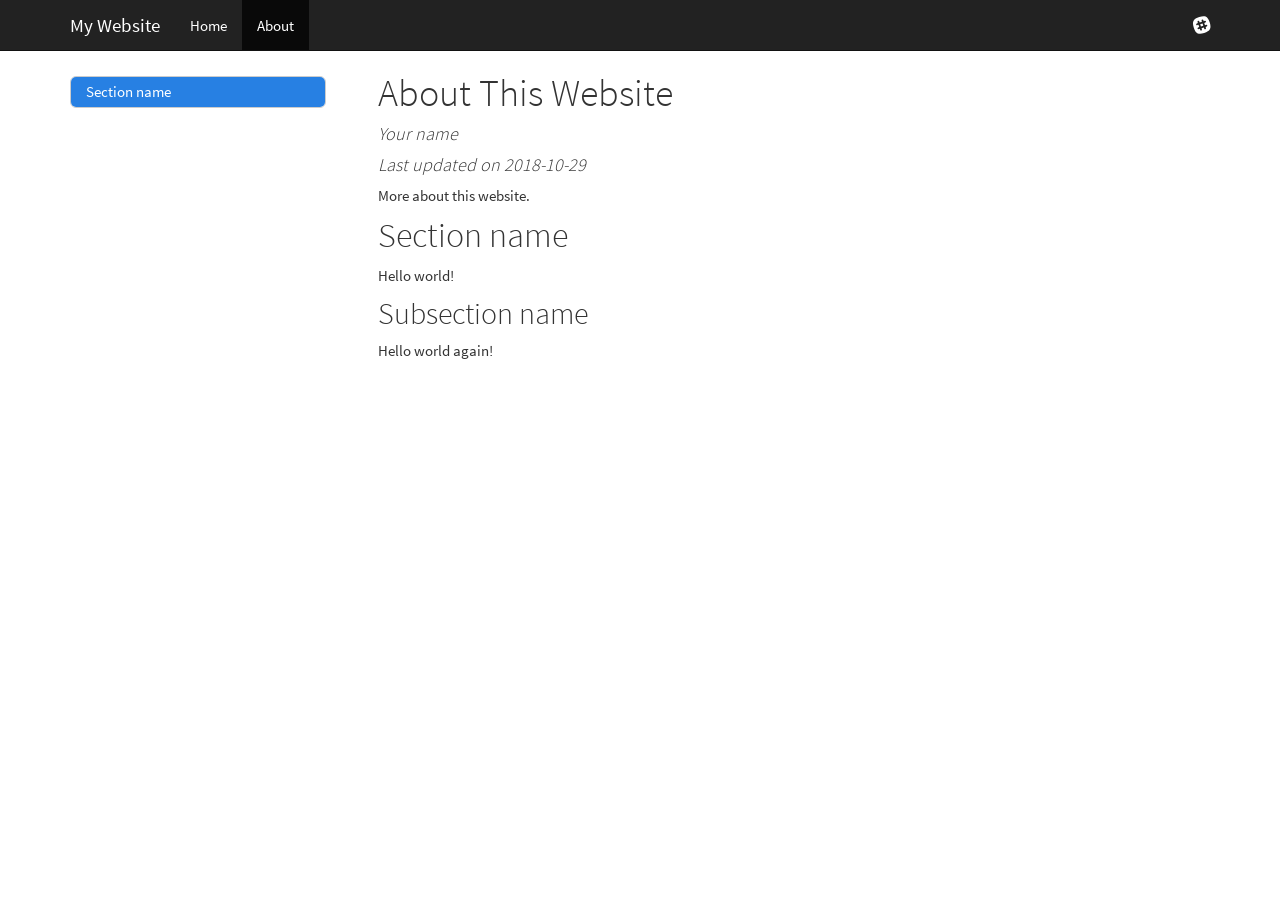
<file: docs/about.html>
<!DOCTYPE html>

<html xmlns="http://www.w3.org/1999/xhtml">

<head>

<meta charset="utf-8" />
<meta http-equiv="Content-Type" content="text/html; charset=utf-8" />
<meta name="generator" content="pandoc" />


<meta name="author" content="Your name" />


<title>About This Website</title>

<script src="site_libs/jquery-1.11.3/jquery.min.js"></script>
<meta name="viewport" content="width=device-width, initial-scale=1" />
<link href="site_libs/bootstrap-3.3.5/css/cosmo.min.css" rel="stylesheet" />
<script src="site_libs/bootstrap-3.3.5/js/bootstrap.min.js"></script>
<script src="site_libs/bootstrap-3.3.5/shim/html5shiv.min.js"></script>
<script src="site_libs/bootstrap-3.3.5/shim/respond.min.js"></script>
<script src="site_libs/jqueryui-1.11.4/jquery-ui.min.js"></script>
<link href="site_libs/tocify-1.9.1/jquery.tocify.css" rel="stylesheet" />
<script src="site_libs/tocify-1.9.1/jquery.tocify.js"></script>
<script src="site_libs/navigation-1.1/tabsets.js"></script>
<link href="site_libs/font-awesome-5.0.13/css/fa-svg-with-js.css" rel="stylesheet" />
<script src="site_libs/font-awesome-5.0.13/js/fontawesome-all.min.js"></script>
<script src="site_libs/font-awesome-5.0.13/js/fa-v4-shims.min.js"></script>




<style type="text/css">
h1 {
  font-size: 34px;
}
h1.title {
  font-size: 38px;
}
h2 {
  font-size: 30px;
}
h3 {
  font-size: 24px;
}
h4 {
  font-size: 18px;
}
h5 {
  font-size: 16px;
}
h6 {
  font-size: 12px;
}
.table th:not([align]) {
  text-align: left;
}
</style>


</head>

<body>

<style type = "text/css">
.main-container {
  max-width: 940px;
  margin-left: auto;
  margin-right: auto;
}
code {
  color: inherit;
  background-color: rgba(0, 0, 0, 0.04);
}
img {
  max-width:100%;
  height: auto;
}
.tabbed-pane {
  padding-top: 12px;
}
.html-widget {
  margin-bottom: 20px;
}
button.code-folding-btn:focus {
  outline: none;
}
</style>


<style type="text/css">
/* padding for bootstrap navbar */
body {
  padding-top: 51px;
  padding-bottom: 40px;
}
/* offset scroll position for anchor links (for fixed navbar)  */
.section h1 {
  padding-top: 56px;
  margin-top: -56px;
}

.section h2 {
  padding-top: 56px;
  margin-top: -56px;
}
.section h3 {
  padding-top: 56px;
  margin-top: -56px;
}
.section h4 {
  padding-top: 56px;
  margin-top: -56px;
}
.section h5 {
  padding-top: 56px;
  margin-top: -56px;
}
.section h6 {
  padding-top: 56px;
  margin-top: -56px;
}
</style>

<script>
// manage active state of menu based on current page
$(document).ready(function () {
  // active menu anchor
  href = window.location.pathname
  href = href.substr(href.lastIndexOf('/') + 1)
  if (href === "")
    href = "index.html";
  var menuAnchor = $('a[href="' + href + '"]');

  // mark it active
  menuAnchor.parent().addClass('active');

  // if it's got a parent navbar menu mark it active as well
  menuAnchor.closest('li.dropdown').addClass('active');
});
</script>


<div class="container-fluid main-container">

<!-- tabsets -->
<script>
$(document).ready(function () {
  window.buildTabsets("TOC");
});
</script>

<!-- code folding -->




<script>
$(document).ready(function ()  {

    // move toc-ignore selectors from section div to header
    $('div.section.toc-ignore')
        .removeClass('toc-ignore')
        .children('h1,h2,h3,h4,h5').addClass('toc-ignore');

    // establish options
    var options = {
      selectors: "h1,h2",
      theme: "bootstrap3",
      context: '.toc-content',
      hashGenerator: function (text) {
        return text.replace(/[.\\/?&!#<>]/g, '').replace(/\s/g, '_').toLowerCase();
      },
      ignoreSelector: ".toc-ignore",
      scrollTo: 0
    };
    options.showAndHide = true;
    options.smoothScroll = true;

    // tocify
    var toc = $("#TOC").tocify(options).data("toc-tocify");
});
</script>

<style type="text/css">

#TOC {
  margin: 25px 0px 20px 0px;
}
@media (max-width: 768px) {
#TOC {
  position: relative;
  width: 100%;
}
}


.toc-content {
  padding-left: 30px;
  padding-right: 40px;
}

div.main-container {
  max-width: 1200px;
}

div.tocify {
  width: 20%;
  max-width: 260px;
  max-height: 85%;
}

@media (min-width: 768px) and (max-width: 991px) {
  div.tocify {
    width: 25%;
  }
}

@media (max-width: 767px) {
  div.tocify {
    width: 100%;
    max-width: none;
  }
}

.tocify ul, .tocify li {
  line-height: 20px;
}

.tocify-subheader .tocify-item {
  font-size: 0.90em;
  padding-left: 25px;
  text-indent: 0;
}

.tocify .list-group-item {
  border-radius: 0px;
}


</style>

<!-- setup 3col/9col grid for toc_float and main content  -->
<div class="row-fluid">
<div class="col-xs-12 col-sm-4 col-md-3">
<div id="TOC" class="tocify">
</div>
</div>

<div class="toc-content col-xs-12 col-sm-8 col-md-9">




<div class="navbar navbar-default  navbar-fixed-top" role="navigation">
  <div class="container">
    <div class="navbar-header">
      <button type="button" class="navbar-toggle collapsed" data-toggle="collapse" data-target="#navbar">
        <span class="icon-bar"></span>
        <span class="icon-bar"></span>
        <span class="icon-bar"></span>
      </button>
      <a class="navbar-brand" href="index.html">My Website</a>
    </div>
    <div id="navbar" class="navbar-collapse collapse">
      <ul class="nav navbar-nav">
        <li>
  <a href="index.html">Home</a>
</li>
<li>
  <a href="about.html">About</a>
</li>
      </ul>
      <ul class="nav navbar-nav navbar-right">
        <li>
  <a href="https://2018-fall-sds-albert.slack.com/">
    <span class="fa fa-slack fa-lg"></span>
     
  </a>
</li>
      </ul>
    </div><!--/.nav-collapse -->
  </div><!--/.container -->
</div><!--/.navbar -->

<div class="fluid-row" id="header">



<h1 class="title toc-ignore">About This Website</h1>
<h4 class="author"><em>Your name</em></h4>
<h4 class="date"><em>Last updated on 2018-10-29</em></h4>

</div>


<p>More about this website.</p>
<div id="section-name" class="section level1">
<h1>Section name</h1>
<p>Hello world!</p>
<div id="subsection-name" class="section level2">
<h2>Subsection name</h2>
<p>Hello world again!</p>
</div>
</div>



</div>
</div>

</div>

<script>

// add bootstrap table styles to pandoc tables
function bootstrapStylePandocTables() {
  $('tr.header').parent('thead').parent('table').addClass('table table-condensed');
}
$(document).ready(function () {
  bootstrapStylePandocTables();
});


</script>

<!-- dynamically load mathjax for compatibility with self-contained -->
<script>
  (function () {
    var script = document.createElement("script");
    script.type = "text/javascript";
    script.src  = "https://mathjax.rstudio.com/latest/MathJax.js?config=TeX-AMS-MML_HTMLorMML";
    document.getElementsByTagName("head")[0].appendChild(script);
  })();
</script>

</body>
</html>
</file>
<file: docs/site_libs/bootstrap-3.3.5/css/cosmo.min.css>
@font-face {
  font-family: 'Source Sans Pro';
  font-style: normal;
  font-weight: 300;
  src: url(fonts/SourceSansProLight.ttf) format('truetype');
}
@font-face {
  font-family: 'Source Sans Pro';
  font-style: normal;
  font-weight: 400;
  src: url(fonts/SourceSansPro.ttf) format('truetype');
}
@font-face {
  font-family: 'Source Sans Pro';
  font-style: normal;
  font-weight: 700;
  src: url(fonts/SourceSansProBold.ttf) format('truetype');
}

/*!
 * bootswatch v3.3.6
 * Homepage: http://bootswatch.com
 * Copyright 2012-2015 Thomas Park
 * Licensed under MIT
 * Based on Bootstrap
*//*!
 * Bootstrap v3.3.6 (http://getbootstrap.com)
 * Copyright 2011-2015 Twitter, Inc.
 * Licensed under MIT (https://github.com/twbs/bootstrap/blob/master/LICENSE)
 *//*! normalize.css v3.0.3 | MIT License | github.com/necolas/normalize.css */html{font-family:sans-serif;-ms-text-size-adjust:100%;-webkit-text-size-adjust:100%}body{margin:0}article,aside,details,figcaption,figure,footer,header,hgroup,main,menu,nav,section,summary{display:block}audio,canvas,progress,video{display:inline-block;vertical-align:baseline}audio:not([controls]){display:none;height:0}[hidden],template{display:none}a{background-color:transparent}a:active,a:hover{outline:0}abbr[title]{border-bottom:1px dotted}b,strong{font-weight:bold}dfn{font-style:italic}h1{font-size:2em;margin:0.67em 0}mark{background:#ff0;color:#000}small{font-size:80%}sub,sup{font-size:75%;line-height:0;position:relative;vertical-align:baseline}sup{top:-0.5em}sub{bottom:-0.25em}img{border:0}svg:not(:root){overflow:hidden}figure{margin:1em 40px}hr{-webkit-box-sizing:content-box;-moz-box-sizing:content-box;box-sizing:content-box;height:0}pre{overflow:auto}code,kbd,pre,samp{font-family:monospace, monospace;font-size:1em}button,input,optgroup,select,textarea{color:inherit;font:inherit;margin:0}button{overflow:visible}button,select{text-transform:none}button,html input[type="button"],input[type="reset"],input[type="submit"]{-webkit-appearance:button;cursor:pointer}button[disabled],html input[disabled]{cursor:default}button::-moz-focus-inner,input::-moz-focus-inner{border:0;padding:0}input{line-height:normal}input[type="checkbox"],input[type="radio"]{-webkit-box-sizing:border-box;-moz-box-sizing:border-box;box-sizing:border-box;padding:0}input[type="number"]::-webkit-inner-spin-button,input[type="number"]::-webkit-outer-spin-button{height:auto}input[type="search"]{-webkit-appearance:textfield;-webkit-box-sizing:content-box;-moz-box-sizing:content-box;box-sizing:content-box}input[type="search"]::-webkit-search-cancel-button,input[type="search"]::-webkit-search-decoration{-webkit-appearance:none}fieldset{border:1px solid #c0c0c0;margin:0 2px;padding:0.35em 0.625em 0.75em}legend{border:0;padding:0}textarea{overflow:auto}optgroup{font-weight:bold}table{border-collapse:collapse;border-spacing:0}td,th{padding:0}/*! Source: https://github.com/h5bp/html5-boilerplate/blob/master/src/css/main.css */@media print{*,*:before,*:after{background:transparent !important;color:#000 !important;-webkit-box-shadow:none !important;box-shadow:none !important;text-shadow:none !important}a,a:visited{text-decoration:underline}a[href]:after{content:" (" attr(href) ")"}abbr[title]:after{content:" (" attr(title) ")"}a[href^="#"]:after,a[href^="javascript:"]:after{content:""}pre,blockquote{border:1px solid #999;page-break-inside:avoid}thead{display:table-header-group}tr,img{page-break-inside:avoid}img{max-width:100% !important}p,h2,h3{orphans:3;widows:3}h2,h3{page-break-after:avoid}.navbar{display:none}.btn>.caret,.dropup>.btn>.caret{border-top-color:#000 !important}.label{border:1px solid #000}.table{border-collapse:collapse !important}.table td,.table th{background-color:#fff !important}.table-bordered th,.table-bordered td{border:1px solid #ddd !important}}@font-face{font-family:'Glyphicons Halflings';src:url('../fonts/glyphicons-halflings-regular.eot');src:url('../fonts/glyphicons-halflings-regular.eot?#iefix') format('embedded-opentype'),url('../fonts/glyphicons-halflings-regular.woff') format('woff'),url('../fonts/glyphicons-halflings-regular.ttf') format('truetype'),url('../fonts/glyphicons-halflings-regular.svg#glyphicons_halflingsregular') format('svg')}.glyphicon{position:relative;top:1px;display:inline-block;font-family:'Glyphicons Halflings';font-style:normal;font-weight:normal;line-height:1;-webkit-font-smoothing:antialiased;-moz-osx-font-smoothing:grayscale}.glyphicon-asterisk:before{content:"\002a"}.glyphicon-plus:before{content:"\002b"}.glyphicon-euro:before,.glyphicon-eur:before{content:"\20ac"}.glyphicon-minus:before{content:"\2212"}.glyphicon-cloud:before{content:"\2601"}.glyphicon-envelope:before{content:"\2709"}.glyphicon-pencil:before{content:"\270f"}.glyphicon-glass:before{content:"\e001"}.glyphicon-music:before{content:"\e002"}.glyphicon-search:before{content:"\e003"}.glyphicon-heart:before{content:"\e005"}.glyphicon-star:before{content:"\e006"}.glyphicon-star-empty:before{content:"\e007"}.glyphicon-user:before{content:"\e008"}.glyphicon-film:before{content:"\e009"}.glyphicon-th-large:before{content:"\e010"}.glyphicon-th:before{content:"\e011"}.glyphicon-th-list:before{content:"\e012"}.glyphicon-ok:before{content:"\e013"}.glyphicon-remove:before{content:"\e014"}.glyphicon-zoom-in:before{content:"\e015"}.glyphicon-zoom-out:before{content:"\e016"}.glyphicon-off:before{content:"\e017"}.glyphicon-signal:before{content:"\e018"}.glyphicon-cog:before{content:"\e019"}.glyphicon-trash:before{content:"\e020"}.glyphicon-home:before{content:"\e021"}.glyphicon-file:before{content:"\e022"}.glyphicon-time:before{content:"\e023"}.glyphicon-road:before{content:"\e024"}.glyphicon-download-alt:before{content:"\e025"}.glyphicon-download:before{content:"\e026"}.glyphicon-upload:before{content:"\e027"}.glyphicon-inbox:before{content:"\e028"}.glyphicon-play-circle:before{content:"\e029"}.glyphicon-repeat:before{content:"\e030"}.glyphicon-refresh:before{content:"\e031"}.glyphicon-list-alt:before{content:"\e032"}.glyphicon-lock:before{content:"\e033"}.glyphicon-flag:before{content:"\e034"}.glyphicon-headphones:before{content:"\e035"}.glyphicon-volume-off:before{content:"\e036"}.glyphicon-volume-down:before{content:"\e037"}.glyphicon-volume-up:before{content:"\e038"}.glyphicon-qrcode:before{content:"\e039"}.glyphicon-barcode:before{content:"\e040"}.glyphicon-tag:before{content:"\e041"}.glyphicon-tags:before{content:"\e042"}.glyphicon-book:before{content:"\e043"}.glyphicon-bookmark:before{content:"\e044"}.glyphicon-print:before{content:"\e045"}.glyphicon-camera:before{content:"\e046"}.glyphicon-font:before{content:"\e047"}.glyphicon-bold:before{content:"\e048"}.glyphicon-italic:before{content:"\e049"}.glyphicon-text-height:before{content:"\e050"}.glyphicon-text-width:before{content:"\e051"}.glyphicon-align-left:before{content:"\e052"}.glyphicon-align-center:before{content:"\e053"}.glyphicon-align-right:before{content:"\e054"}.glyphicon-align-justify:before{content:"\e055"}.glyphicon-list:before{content:"\e056"}.glyphicon-indent-left:before{content:"\e057"}.glyphicon-indent-right:before{content:"\e058"}.glyphicon-facetime-video:before{content:"\e059"}.glyphicon-picture:before{content:"\e060"}.glyphicon-map-marker:before{content:"\e062"}.glyphicon-adjust:before{content:"\e063"}.glyphicon-tint:before{content:"\e064"}.glyphicon-edit:before{content:"\e065"}.glyphicon-share:before{content:"\e066"}.glyphicon-check:before{content:"\e067"}.glyphicon-move:before{content:"\e068"}.glyphicon-step-backward:before{content:"\e069"}.glyphicon-fast-backward:before{content:"\e070"}.glyphicon-backward:before{content:"\e071"}.glyphicon-play:before{content:"\e072"}.glyphicon-pause:before{content:"\e073"}.glyphicon-stop:before{content:"\e074"}.glyphicon-forward:before{content:"\e075"}.glyphicon-fast-forward:before{content:"\e076"}.glyphicon-step-forward:before{content:"\e077"}.glyphicon-eject:before{content:"\e078"}.glyphicon-chevron-left:before{content:"\e079"}.glyphicon-chevron-right:before{content:"\e080"}.glyphicon-plus-sign:before{content:"\e081"}.glyphicon-minus-sign:before{content:"\e082"}.glyphicon-remove-sign:before{content:"\e083"}.glyphicon-ok-sign:before{content:"\e084"}.glyphicon-question-sign:before{content:"\e085"}.glyphicon-info-sign:before{content:"\e086"}.glyphicon-screenshot:before{content:"\e087"}.glyphicon-remove-circle:before{content:"\e088"}.glyphicon-ok-circle:before{content:"\e089"}.glyphicon-ban-circle:before{content:"\e090"}.glyphicon-arrow-left:before{content:"\e091"}.glyphicon-arrow-right:before{content:"\e092"}.glyphicon-arrow-up:before{content:"\e093"}.glyphicon-arrow-down:before{content:"\e094"}.glyphicon-share-alt:before{content:"\e095"}.glyphicon-resize-full:before{content:"\e096"}.glyphicon-resize-small:before{content:"\e097"}.glyphicon-exclamation-sign:before{content:"\e101"}.glyphicon-gift:before{content:"\e102"}.glyphicon-leaf:before{content:"\e103"}.glyphicon-fire:before{content:"\e104"}.glyphicon-eye-open:before{content:"\e105"}.glyphicon-eye-close:before{content:"\e106"}.glyphicon-warning-sign:before{content:"\e107"}.glyphicon-plane:before{content:"\e108"}.glyphicon-calendar:before{content:"\e109"}.glyphicon-random:before{content:"\e110"}.glyphicon-comment:before{content:"\e111"}.glyphicon-magnet:before{content:"\e112"}.glyphicon-chevron-up:before{content:"\e113"}.glyphicon-chevron-down:before{content:"\e114"}.glyphicon-retweet:before{content:"\e115"}.glyphicon-shopping-cart:before{content:"\e116"}.glyphicon-folder-close:before{content:"\e117"}.glyphicon-folder-open:before{content:"\e118"}.glyphicon-resize-vertical:before{content:"\e119"}.glyphicon-resize-horizontal:before{content:"\e120"}.glyphicon-hdd:before{content:"\e121"}.glyphicon-bullhorn:before{content:"\e122"}.glyphicon-bell:before{content:"\e123"}.glyphicon-certificate:before{content:"\e124"}.glyphicon-thumbs-up:before{content:"\e125"}.glyphicon-thumbs-down:before{content:"\e126"}.glyphicon-hand-right:before{content:"\e127"}.glyphicon-hand-left:before{content:"\e128"}.glyphicon-hand-up:before{content:"\e129"}.glyphicon-hand-down:before{content:"\e130"}.glyphicon-circle-arrow-right:before{content:"\e131"}.glyphicon-circle-arrow-left:before{content:"\e132"}.glyphicon-circle-arrow-up:before{content:"\e133"}.glyphicon-circle-arrow-down:before{content:"\e134"}.glyphicon-globe:before{content:"\e135"}.glyphicon-wrench:before{content:"\e136"}.glyphicon-tasks:before{content:"\e137"}.glyphicon-filter:before{content:"\e138"}.glyphicon-briefcase:before{content:"\e139"}.glyphicon-fullscreen:before{content:"\e140"}.glyphicon-dashboard:before{content:"\e141"}.glyphicon-paperclip:before{content:"\e142"}.glyphicon-heart-empty:before{content:"\e143"}.glyphicon-link:before{content:"\e144"}.glyphicon-phone:before{content:"\e145"}.glyphicon-pushpin:before{content:"\e146"}.glyphicon-usd:before{content:"\e148"}.glyphicon-gbp:before{content:"\e149"}.glyphicon-sort:before{content:"\e150"}.glyphicon-sort-by-alphabet:before{content:"\e151"}.glyphicon-sort-by-alphabet-alt:before{content:"\e152"}.glyphicon-sort-by-order:before{content:"\e153"}.glyphicon-sort-by-order-alt:before{content:"\e154"}.glyphicon-sort-by-attributes:before{content:"\e155"}.glyphicon-sort-by-attributes-alt:before{content:"\e156"}.glyphicon-unchecked:before{content:"\e157"}.glyphicon-expand:before{content:"\e158"}.glyphicon-collapse-down:before{content:"\e159"}.glyphicon-collapse-up:before{content:"\e160"}.glyphicon-log-in:before{content:"\e161"}.glyphicon-flash:before{content:"\e162"}.glyphicon-log-out:before{content:"\e163"}.glyphicon-new-window:before{content:"\e164"}.glyphicon-record:before{content:"\e165"}.glyphicon-save:before{content:"\e166"}.glyphicon-open:before{content:"\e167"}.glyphicon-saved:before{content:"\e168"}.glyphicon-import:before{content:"\e169"}.glyphicon-export:before{content:"\e170"}.glyphicon-send:before{content:"\e171"}.glyphicon-floppy-disk:before{content:"\e172"}.glyphicon-floppy-saved:before{content:"\e173"}.glyphicon-floppy-remove:before{content:"\e174"}.glyphicon-floppy-save:before{content:"\e175"}.glyphicon-floppy-open:before{content:"\e176"}.glyphicon-credit-card:before{content:"\e177"}.glyphicon-transfer:before{content:"\e178"}.glyphicon-cutlery:before{content:"\e179"}.glyphicon-header:before{content:"\e180"}.glyphicon-compressed:before{content:"\e181"}.glyphicon-earphone:before{content:"\e182"}.glyphicon-phone-alt:before{content:"\e183"}.glyphicon-tower:before{content:"\e184"}.glyphicon-stats:before{content:"\e185"}.glyphicon-sd-video:before{content:"\e186"}.glyphicon-hd-video:before{content:"\e187"}.glyphicon-subtitles:before{content:"\e188"}.glyphicon-sound-stereo:before{content:"\e189"}.glyphicon-sound-dolby:before{content:"\e190"}.glyphicon-sound-5-1:before{content:"\e191"}.glyphicon-sound-6-1:before{content:"\e192"}.glyphicon-sound-7-1:before{content:"\e193"}.glyphicon-copyright-mark:before{content:"\e194"}.glyphicon-registration-mark:before{content:"\e195"}.glyphicon-cloud-download:before{content:"\e197"}.glyphicon-cloud-upload:before{content:"\e198"}.glyphicon-tree-conifer:before{content:"\e199"}.glyphicon-tree-deciduous:before{content:"\e200"}.glyphicon-cd:before{content:"\e201"}.glyphicon-save-file:before{content:"\e202"}.glyphicon-open-file:before{content:"\e203"}.glyphicon-level-up:before{content:"\e204"}.glyphicon-copy:before{content:"\e205"}.glyphicon-paste:before{content:"\e206"}.glyphicon-alert:before{content:"\e209"}.glyphicon-equalizer:before{content:"\e210"}.glyphicon-king:before{content:"\e211"}.glyphicon-queen:before{content:"\e212"}.glyphicon-pawn:before{content:"\e213"}.glyphicon-bishop:before{content:"\e214"}.glyphicon-knight:before{content:"\e215"}.glyphicon-baby-formula:before{content:"\e216"}.glyphicon-tent:before{content:"\26fa"}.glyphicon-blackboard:before{content:"\e218"}.glyphicon-bed:before{content:"\e219"}.glyphicon-apple:before{content:"\f8ff"}.glyphicon-erase:before{content:"\e221"}.glyphicon-hourglass:before{content:"\231b"}.glyphicon-lamp:before{content:"\e223"}.glyphicon-duplicate:before{content:"\e224"}.glyphicon-piggy-bank:before{content:"\e225"}.glyphicon-scissors:before{content:"\e226"}.glyphicon-bitcoin:before{content:"\e227"}.glyphicon-btc:before{content:"\e227"}.glyphicon-xbt:before{content:"\e227"}.glyphicon-yen:before{content:"\00a5"}.glyphicon-jpy:before{content:"\00a5"}.glyphicon-ruble:before{content:"\20bd"}.glyphicon-rub:before{content:"\20bd"}.glyphicon-scale:before{content:"\e230"}.glyphicon-ice-lolly:before{content:"\e231"}.glyphicon-ice-lolly-tasted:before{content:"\e232"}.glyphicon-education:before{content:"\e233"}.glyphicon-option-horizontal:before{content:"\e234"}.glyphicon-option-vertical:before{content:"\e235"}.glyphicon-menu-hamburger:before{content:"\e236"}.glyphicon-modal-window:before{content:"\e237"}.glyphicon-oil:before{content:"\e238"}.glyphicon-grain:before{content:"\e239"}.glyphicon-sunglasses:before{content:"\e240"}.glyphicon-text-size:before{content:"\e241"}.glyphicon-text-color:before{content:"\e242"}.glyphicon-text-background:before{content:"\e243"}.glyphicon-object-align-top:before{content:"\e244"}.glyphicon-object-align-bottom:before{content:"\e245"}.glyphicon-object-align-horizontal:before{content:"\e246"}.glyphicon-object-align-left:before{content:"\e247"}.glyphicon-object-align-vertical:before{content:"\e248"}.glyphicon-object-align-right:before{content:"\e249"}.glyphicon-triangle-right:before{content:"\e250"}.glyphicon-triangle-left:before{content:"\e251"}.glyphicon-triangle-bottom:before{content:"\e252"}.glyphicon-triangle-top:before{content:"\e253"}.glyphicon-console:before{content:"\e254"}.glyphicon-superscript:before{content:"\e255"}.glyphicon-subscript:before{content:"\e256"}.glyphicon-menu-left:before{content:"\e257"}.glyphicon-menu-right:before{content:"\e258"}.glyphicon-menu-down:before{content:"\e259"}.glyphicon-menu-up:before{content:"\e260"}*{-webkit-box-sizing:border-box;-moz-box-sizing:border-box;box-sizing:border-box}*:before,*:after{-webkit-box-sizing:border-box;-moz-box-sizing:border-box;box-sizing:border-box}html{font-size:10px;-webkit-tap-highlight-color:rgba(0,0,0,0)}body{font-family:"Source Sans Pro",Calibri,Candara,Arial,sans-serif;font-size:15px;line-height:1.42857143;color:#333333;background-color:#ffffff}input,button,select,textarea{font-family:inherit;font-size:inherit;line-height:inherit}a{color:#2780e3;text-decoration:none}a:hover,a:focus{color:#165ba8;text-decoration:underline}a:focus{outline:thin dotted;outline:5px auto -webkit-focus-ring-color;outline-offset:-2px}figure{margin:0}img{vertical-align:middle}.img-responsive,.thumbnail>img,.thumbnail a>img,.carousel-inner>.item>img,.carousel-inner>.item>a>img{display:block;max-width:100%;height:auto}.img-rounded{border-radius:0}.img-thumbnail{padding:4px;line-height:1.42857143;background-color:#ffffff;border:1px solid #dddddd;border-radius:0;-webkit-transition:all .2s ease-in-out;-o-transition:all .2s ease-in-out;transition:all .2s ease-in-out;display:inline-block;max-width:100%;height:auto}.img-circle{border-radius:50%}hr{margin-top:21px;margin-bottom:21px;border:0;border-top:1px solid #e6e6e6}.sr-only{position:absolute;width:1px;height:1px;margin:-1px;padding:0;overflow:hidden;clip:rect(0, 0, 0, 0);border:0}.sr-only-focusable:active,.sr-only-focusable:focus{position:static;width:auto;height:auto;margin:0;overflow:visible;clip:auto}[role="button"]{cursor:pointer}h1,h2,h3,h4,h5,h6,.h1,.h2,.h3,.h4,.h5,.h6{font-family:"Source Sans Pro",Calibri,Candara,Arial,sans-serif;font-weight:300;line-height:1.1;color:inherit}h1 small,h2 small,h3 small,h4 small,h5 small,h6 small,.h1 small,.h2 small,.h3 small,.h4 small,.h5 small,.h6 small,h1 .small,h2 .small,h3 .small,h4 .small,h5 .small,h6 .small,.h1 .small,.h2 .small,.h3 .small,.h4 .small,.h5 .small,.h6 .small{font-weight:normal;line-height:1;color:#999999}h1,.h1,h2,.h2,h3,.h3{margin-top:21px;margin-bottom:10.5px}h1 small,.h1 small,h2 small,.h2 small,h3 small,.h3 small,h1 .small,.h1 .small,h2 .small,.h2 .small,h3 .small,.h3 .small{font-size:65%}h4,.h4,h5,.h5,h6,.h6{margin-top:10.5px;margin-bottom:10.5px}h4 small,.h4 small,h5 small,.h5 small,h6 small,.h6 small,h4 .small,.h4 .small,h5 .small,.h5 .small,h6 .small,.h6 .small{font-size:75%}h1,.h1{font-size:39px}h2,.h2{font-size:32px}h3,.h3{font-size:26px}h4,.h4{font-size:19px}h5,.h5{font-size:15px}h6,.h6{font-size:13px}p{margin:0 0 10.5px}.lead{margin-bottom:21px;font-size:17px;font-weight:300;line-height:1.4}@media (min-width:768px){.lead{font-size:22.5px}}small,.small{font-size:86%}mark,.mark{background-color:#ff7518;padding:.2em}.text-left{text-align:left}.text-right{text-align:right}.text-center{text-align:center}.text-justify{text-align:justify}.text-nowrap{white-space:nowrap}.text-lowercase{text-transform:lowercase}.text-uppercase{text-transform:uppercase}.text-capitalize{text-transform:capitalize}.text-muted{color:#999999}.text-primary{color:#2780e3}a.text-primary:hover,a.text-primary:focus{color:#1967be}.text-success{color:#ffffff}a.text-success:hover,a.text-success:focus{color:#e6e6e6}.text-info{color:#ffffff}a.text-info:hover,a.text-info:focus{color:#e6e6e6}.text-warning{color:#ffffff}a.text-warning:hover,a.text-warning:focus{color:#e6e6e6}.text-danger{color:#ffffff}a.text-danger:hover,a.text-danger:focus{color:#e6e6e6}.bg-primary{color:#fff;background-color:#2780e3}a.bg-primary:hover,a.bg-primary:focus{background-color:#1967be}.bg-success{background-color:#3fb618}a.bg-success:hover,a.bg-success:focus{background-color:#2f8912}.bg-info{background-color:#9954bb}a.bg-info:hover,a.bg-info:focus{background-color:#7e3f9d}.bg-warning{background-color:#ff7518}a.bg-warning:hover,a.bg-warning:focus{background-color:#e45c00}.bg-danger{background-color:#ff0039}a.bg-danger:hover,a.bg-danger:focus{background-color:#cc002e}.page-header{padding-bottom:9.5px;margin:42px 0 21px;border-bottom:1px solid #e6e6e6}ul,ol{margin-top:0;margin-bottom:10.5px}ul ul,ol ul,ul ol,ol ol{margin-bottom:0}.list-unstyled{padding-left:0;list-style:none}.list-inline{padding-left:0;list-style:none;margin-left:-5px}.list-inline>li{display:inline-block;padding-left:5px;padding-right:5px}dl{margin-top:0;margin-bottom:21px}dt,dd{line-height:1.42857143}dt{font-weight:bold}dd{margin-left:0}@media (min-width:768px){.dl-horizontal dt{float:left;width:160px;clear:left;text-align:right;overflow:hidden;text-overflow:ellipsis;white-space:nowrap}.dl-horizontal dd{margin-left:180px}}abbr[title],abbr[data-original-title]{cursor:help;border-bottom:1px dotted #999999}.initialism{font-size:90%;text-transform:uppercase}blockquote{padding:10.5px 21px;margin:0 0 21px;font-size:18.75px;border-left:5px solid #e6e6e6}blockquote p:last-child,blockquote ul:last-child,blockquote ol:last-child{margin-bottom:0}blockquote footer,blockquote small,blockquote .small{display:block;font-size:80%;line-height:1.42857143;color:#999999}blockquote footer:before,blockquote small:before,blockquote .small:before{content:'\2014 \00A0'}.blockquote-reverse,blockquote.pull-right{padding-right:15px;padding-left:0;border-right:5px solid #e6e6e6;border-left:0;text-align:right}.blockquote-reverse footer:before,blockquote.pull-right footer:before,.blockquote-reverse small:before,blockquote.pull-right small:before,.blockquote-reverse .small:before,blockquote.pull-right .small:before{content:''}.blockquote-reverse footer:after,blockquote.pull-right footer:after,.blockquote-reverse small:after,blockquote.pull-right small:after,.blockquote-reverse .small:after,blockquote.pull-right .small:after{content:'\00A0 \2014'}address{margin-bottom:21px;font-style:normal;line-height:1.42857143}code,kbd,pre,samp{font-family:monospace}code{padding:2px 4px;font-size:90%;color:#c7254e;background-color:#f9f2f4;border-radius:0}kbd{padding:2px 4px;font-size:90%;color:#ffffff;background-color:#333333;border-radius:0;-webkit-box-shadow:inset 0 -1px 0 rgba(0,0,0,0.25);box-shadow:inset 0 -1px 0 rgba(0,0,0,0.25)}kbd kbd{padding:0;font-size:100%;font-weight:bold;-webkit-box-shadow:none;box-shadow:none}pre{display:block;padding:10px;margin:0 0 10.5px;font-size:14px;line-height:1.42857143;word-break:break-all;word-wrap:break-word;color:#333333;background-color:#f5f5f5;border:1px solid #cccccc;border-radius:0}pre code{padding:0;font-size:inherit;color:inherit;white-space:pre-wrap;background-color:transparent;border-radius:0}.pre-scrollable{max-height:340px;overflow-y:scroll}.container{margin-right:auto;margin-left:auto;padding-left:15px;padding-right:15px}@media (min-width:768px){.container{width:750px}}@media (min-width:992px){.container{width:970px}}@media (min-width:1200px){.container{width:1170px}}.container-fluid{margin-right:auto;margin-left:auto;padding-left:15px;padding-right:15px}.row{margin-left:-15px;margin-right:-15px}.col-xs-1,.col-sm-1,.col-md-1,.col-lg-1,.col-xs-2,.col-sm-2,.col-md-2,.col-lg-2,.col-xs-3,.col-sm-3,.col-md-3,.col-lg-3,.col-xs-4,.col-sm-4,.col-md-4,.col-lg-4,.col-xs-5,.col-sm-5,.col-md-5,.col-lg-5,.col-xs-6,.col-sm-6,.col-md-6,.col-lg-6,.col-xs-7,.col-sm-7,.col-md-7,.col-lg-7,.col-xs-8,.col-sm-8,.col-md-8,.col-lg-8,.col-xs-9,.col-sm-9,.col-md-9,.col-lg-9,.col-xs-10,.col-sm-10,.col-md-10,.col-lg-10,.col-xs-11,.col-sm-11,.col-md-11,.col-lg-11,.col-xs-12,.col-sm-12,.col-md-12,.col-lg-12{position:relative;min-height:1px;padding-left:15px;padding-right:15px}.col-xs-1,.col-xs-2,.col-xs-3,.col-xs-4,.col-xs-5,.col-xs-6,.col-xs-7,.col-xs-8,.col-xs-9,.col-xs-10,.col-xs-11,.col-xs-12{float:left}.col-xs-12{width:100%}.col-xs-11{width:91.66666667%}.col-xs-10{width:83.33333333%}.col-xs-9{width:75%}.col-xs-8{width:66.66666667%}.col-xs-7{width:58.33333333%}.col-xs-6{width:50%}.col-xs-5{width:41.66666667%}.col-xs-4{width:33.33333333%}.col-xs-3{width:25%}.col-xs-2{width:16.66666667%}.col-xs-1{width:8.33333333%}.col-xs-pull-12{right:100%}.col-xs-pull-11{right:91.66666667%}.col-xs-pull-10{right:83.33333333%}.col-xs-pull-9{right:75%}.col-xs-pull-8{right:66.66666667%}.col-xs-pull-7{right:58.33333333%}.col-xs-pull-6{right:50%}.col-xs-pull-5{right:41.66666667%}.col-xs-pull-4{right:33.33333333%}.col-xs-pull-3{right:25%}.col-xs-pull-2{right:16.66666667%}.col-xs-pull-1{right:8.33333333%}.col-xs-pull-0{right:auto}.col-xs-push-12{left:100%}.col-xs-push-11{left:91.66666667%}.col-xs-push-10{left:83.33333333%}.col-xs-push-9{left:75%}.col-xs-push-8{left:66.66666667%}.col-xs-push-7{left:58.33333333%}.col-xs-push-6{left:50%}.col-xs-push-5{left:41.66666667%}.col-xs-push-4{left:33.33333333%}.col-xs-push-3{left:25%}.col-xs-push-2{left:16.66666667%}.col-xs-push-1{left:8.33333333%}.col-xs-push-0{left:auto}.col-xs-offset-12{margin-left:100%}.col-xs-offset-11{margin-left:91.66666667%}.col-xs-offset-10{margin-left:83.33333333%}.col-xs-offset-9{margin-left:75%}.col-xs-offset-8{margin-left:66.66666667%}.col-xs-offset-7{margin-left:58.33333333%}.col-xs-offset-6{margin-left:50%}.col-xs-offset-5{margin-left:41.66666667%}.col-xs-offset-4{margin-left:33.33333333%}.col-xs-offset-3{margin-left:25%}.col-xs-offset-2{margin-left:16.66666667%}.col-xs-offset-1{margin-left:8.33333333%}.col-xs-offset-0{margin-left:0%}@media (min-width:768px){.col-sm-1,.col-sm-2,.col-sm-3,.col-sm-4,.col-sm-5,.col-sm-6,.col-sm-7,.col-sm-8,.col-sm-9,.col-sm-10,.col-sm-11,.col-sm-12{float:left}.col-sm-12{width:100%}.col-sm-11{width:91.66666667%}.col-sm-10{width:83.33333333%}.col-sm-9{width:75%}.col-sm-8{width:66.66666667%}.col-sm-7{width:58.33333333%}.col-sm-6{width:50%}.col-sm-5{width:41.66666667%}.col-sm-4{width:33.33333333%}.col-sm-3{width:25%}.col-sm-2{width:16.66666667%}.col-sm-1{width:8.33333333%}.col-sm-pull-12{right:100%}.col-sm-pull-11{right:91.66666667%}.col-sm-pull-10{right:83.33333333%}.col-sm-pull-9{right:75%}.col-sm-pull-8{right:66.66666667%}.col-sm-pull-7{right:58.33333333%}.col-sm-pull-6{right:50%}.col-sm-pull-5{right:41.66666667%}.col-sm-pull-4{right:33.33333333%}.col-sm-pull-3{right:25%}.col-sm-pull-2{right:16.66666667%}.col-sm-pull-1{right:8.33333333%}.col-sm-pull-0{right:auto}.col-sm-push-12{left:100%}.col-sm-push-11{left:91.66666667%}.col-sm-push-10{left:83.33333333%}.col-sm-push-9{left:75%}.col-sm-push-8{left:66.66666667%}.col-sm-push-7{left:58.33333333%}.col-sm-push-6{left:50%}.col-sm-push-5{left:41.66666667%}.col-sm-push-4{left:33.33333333%}.col-sm-push-3{left:25%}.col-sm-push-2{left:16.66666667%}.col-sm-push-1{left:8.33333333%}.col-sm-push-0{left:auto}.col-sm-offset-12{margin-left:100%}.col-sm-offset-11{margin-left:91.66666667%}.col-sm-offset-10{margin-left:83.33333333%}.col-sm-offset-9{margin-left:75%}.col-sm-offset-8{margin-left:66.66666667%}.col-sm-offset-7{margin-left:58.33333333%}.col-sm-offset-6{margin-left:50%}.col-sm-offset-5{margin-left:41.66666667%}.col-sm-offset-4{margin-left:33.33333333%}.col-sm-offset-3{margin-left:25%}.col-sm-offset-2{margin-left:16.66666667%}.col-sm-offset-1{margin-left:8.33333333%}.col-sm-offset-0{margin-left:0%}}@media (min-width:992px){.col-md-1,.col-md-2,.col-md-3,.col-md-4,.col-md-5,.col-md-6,.col-md-7,.col-md-8,.col-md-9,.col-md-10,.col-md-11,.col-md-12{float:left}.col-md-12{width:100%}.col-md-11{width:91.66666667%}.col-md-10{width:83.33333333%}.col-md-9{width:75%}.col-md-8{width:66.66666667%}.col-md-7{width:58.33333333%}.col-md-6{width:50%}.col-md-5{width:41.66666667%}.col-md-4{width:33.33333333%}.col-md-3{width:25%}.col-md-2{width:16.66666667%}.col-md-1{width:8.33333333%}.col-md-pull-12{right:100%}.col-md-pull-11{right:91.66666667%}.col-md-pull-10{right:83.33333333%}.col-md-pull-9{right:75%}.col-md-pull-8{right:66.66666667%}.col-md-pull-7{right:58.33333333%}.col-md-pull-6{right:50%}.col-md-pull-5{right:41.66666667%}.col-md-pull-4{right:33.33333333%}.col-md-pull-3{right:25%}.col-md-pull-2{right:16.66666667%}.col-md-pull-1{right:8.33333333%}.col-md-pull-0{right:auto}.col-md-push-12{left:100%}.col-md-push-11{left:91.66666667%}.col-md-push-10{left:83.33333333%}.col-md-push-9{left:75%}.col-md-push-8{left:66.66666667%}.col-md-push-7{left:58.33333333%}.col-md-push-6{left:50%}.col-md-push-5{left:41.66666667%}.col-md-push-4{left:33.33333333%}.col-md-push-3{left:25%}.col-md-push-2{left:16.66666667%}.col-md-push-1{left:8.33333333%}.col-md-push-0{left:auto}.col-md-offset-12{margin-left:100%}.col-md-offset-11{margin-left:91.66666667%}.col-md-offset-10{margin-left:83.33333333%}.col-md-offset-9{margin-left:75%}.col-md-offset-8{margin-left:66.66666667%}.col-md-offset-7{margin-left:58.33333333%}.col-md-offset-6{margin-left:50%}.col-md-offset-5{margin-left:41.66666667%}.col-md-offset-4{margin-left:33.33333333%}.col-md-offset-3{margin-left:25%}.col-md-offset-2{margin-left:16.66666667%}.col-md-offset-1{margin-left:8.33333333%}.col-md-offset-0{margin-left:0%}}@media (min-width:1200px){.col-lg-1,.col-lg-2,.col-lg-3,.col-lg-4,.col-lg-5,.col-lg-6,.col-lg-7,.col-lg-8,.col-lg-9,.col-lg-10,.col-lg-11,.col-lg-12{float:left}.col-lg-12{width:100%}.col-lg-11{width:91.66666667%}.col-lg-10{width:83.33333333%}.col-lg-9{width:75%}.col-lg-8{width:66.66666667%}.col-lg-7{width:58.33333333%}.col-lg-6{width:50%}.col-lg-5{width:41.66666667%}.col-lg-4{width:33.33333333%}.col-lg-3{width:25%}.col-lg-2{width:16.66666667%}.col-lg-1{width:8.33333333%}.col-lg-pull-12{right:100%}.col-lg-pull-11{right:91.66666667%}.col-lg-pull-10{right:83.33333333%}.col-lg-pull-9{right:75%}.col-lg-pull-8{right:66.66666667%}.col-lg-pull-7{right:58.33333333%}.col-lg-pull-6{right:50%}.col-lg-pull-5{right:41.66666667%}.col-lg-pull-4{right:33.33333333%}.col-lg-pull-3{right:25%}.col-lg-pull-2{right:16.66666667%}.col-lg-pull-1{right:8.33333333%}.col-lg-pull-0{right:auto}.col-lg-push-12{left:100%}.col-lg-push-11{left:91.66666667%}.col-lg-push-10{left:83.33333333%}.col-lg-push-9{left:75%}.col-lg-push-8{left:66.66666667%}.col-lg-push-7{left:58.33333333%}.col-lg-push-6{left:50%}.col-lg-push-5{left:41.66666667%}.col-lg-push-4{left:33.33333333%}.col-lg-push-3{left:25%}.col-lg-push-2{left:16.66666667%}.col-lg-push-1{left:8.33333333%}.col-lg-push-0{left:auto}.col-lg-offset-12{margin-left:100%}.col-lg-offset-11{margin-left:91.66666667%}.col-lg-offset-10{margin-left:83.33333333%}.col-lg-offset-9{margin-left:75%}.col-lg-offset-8{margin-left:66.66666667%}.col-lg-offset-7{margin-left:58.33333333%}.col-lg-offset-6{margin-left:50%}.col-lg-offset-5{margin-left:41.66666667%}.col-lg-offset-4{margin-left:33.33333333%}.col-lg-offset-3{margin-left:25%}.col-lg-offset-2{margin-left:16.66666667%}.col-lg-offset-1{margin-left:8.33333333%}.col-lg-offset-0{margin-left:0%}}table{background-color:transparent}caption{padding-top:8px;padding-bottom:8px;color:#999999;text-align:left}th{}.table{width:100%;max-width:100%;margin-bottom:21px}.table>thead>tr>th,.table>tbody>tr>th,.table>tfoot>tr>th,.table>thead>tr>td,.table>tbody>tr>td,.table>tfoot>tr>td{padding:8px;line-height:1.42857143;vertical-align:top;border-top:1px solid #dddddd}.table>thead>tr>th{vertical-align:bottom;border-bottom:2px solid #dddddd}.table>caption+thead>tr:first-child>th,.table>colgroup+thead>tr:first-child>th,.table>thead:first-child>tr:first-child>th,.table>caption+thead>tr:first-child>td,.table>colgroup+thead>tr:first-child>td,.table>thead:first-child>tr:first-child>td{border-top:0}.table>tbody+tbody{border-top:2px solid #dddddd}.table .table{background-color:#ffffff}.table-condensed>thead>tr>th,.table-condensed>tbody>tr>th,.table-condensed>tfoot>tr>th,.table-condensed>thead>tr>td,.table-condensed>tbody>tr>td,.table-condensed>tfoot>tr>td{padding:5px}.table-bordered{border:1px solid #dddddd}.table-bordered>thead>tr>th,.table-bordered>tbody>tr>th,.table-bordered>tfoot>tr>th,.table-bordered>thead>tr>td,.table-bordered>tbody>tr>td,.table-bordered>tfoot>tr>td{border:1px solid #dddddd}.table-bordered>thead>tr>th,.table-bordered>thead>tr>td{border-bottom-width:2px}.table-striped>tbody>tr:nth-of-type(odd){background-color:#f9f9f9}.table-hover>tbody>tr:hover{background-color:#f5f5f5}table col[class*="col-"]{position:static;float:none;display:table-column}table td[class*="col-"],table th[class*="col-"]{position:static;float:none;display:table-cell}.table>thead>tr>td.active,.table>tbody>tr>td.active,.table>tfoot>tr>td.active,.table>thead>tr>th.active,.table>tbody>tr>th.active,.table>tfoot>tr>th.active,.table>thead>tr.active>td,.table>tbody>tr.active>td,.table>tfoot>tr.active>td,.table>thead>tr.active>th,.table>tbody>tr.active>th,.table>tfoot>tr.active>th{background-color:#f5f5f5}.table-hover>tbody>tr>td.active:hover,.table-hover>tbody>tr>th.active:hover,.table-hover>tbody>tr.active:hover>td,.table-hover>tbody>tr:hover>.active,.table-hover>tbody>tr.active:hover>th{background-color:#e8e8e8}.table>thead>tr>td.success,.table>tbody>tr>td.success,.table>tfoot>tr>td.success,.table>thead>tr>th.success,.table>tbody>tr>th.success,.table>tfoot>tr>th.success,.table>thead>tr.success>td,.table>tbody>tr.success>td,.table>tfoot>tr.success>td,.table>thead>tr.success>th,.table>tbody>tr.success>th,.table>tfoot>tr.success>th{background-color:#3fb618}.table-hover>tbody>tr>td.success:hover,.table-hover>tbody>tr>th.success:hover,.table-hover>tbody>tr.success:hover>td,.table-hover>tbody>tr:hover>.success,.table-hover>tbody>tr.success:hover>th{background-color:#379f15}.table>thead>tr>td.info,.table>tbody>tr>td.info,.table>tfoot>tr>td.info,.table>thead>tr>th.info,.table>tbody>tr>th.info,.table>tfoot>tr>th.info,.table>thead>tr.info>td,.table>tbody>tr.info>td,.table>tfoot>tr.info>td,.table>thead>tr.info>th,.table>tbody>tr.info>th,.table>tfoot>tr.info>th{background-color:#9954bb}.table-hover>tbody>tr>td.info:hover,.table-hover>tbody>tr>th.info:hover,.table-hover>tbody>tr.info:hover>td,.table-hover>tbody>tr:hover>.info,.table-hover>tbody>tr.info:hover>th{background-color:#8d46b0}.table>thead>tr>td.warning,.table>tbody>tr>td.warning,.table>tfoot>tr>td.warning,.table>thead>tr>th.warning,.table>tbody>tr>th.warning,.table>tfoot>tr>th.warning,.table>thead>tr.warning>td,.table>tbody>tr.warning>td,.table>tfoot>tr.warning>td,.table>thead>tr.warning>th,.table>tbody>tr.warning>th,.table>tfoot>tr.warning>th{background-color:#ff7518}.table-hover>tbody>tr>td.warning:hover,.table-hover>tbody>tr>th.warning:hover,.table-hover>tbody>tr.warning:hover>td,.table-hover>tbody>tr:hover>.warning,.table-hover>tbody>tr.warning:hover>th{background-color:#fe6600}.table>thead>tr>td.danger,.table>tbody>tr>td.danger,.table>tfoot>tr>td.danger,.table>thead>tr>th.danger,.table>tbody>tr>th.danger,.table>tfoot>tr>th.danger,.table>thead>tr.danger>td,.table>tbody>tr.danger>td,.table>tfoot>tr.danger>td,.table>thead>tr.danger>th,.table>tbody>tr.danger>th,.table>tfoot>tr.danger>th{background-color:#ff0039}.table-hover>tbody>tr>td.danger:hover,.table-hover>tbody>tr>th.danger:hover,.table-hover>tbody>tr.danger:hover>td,.table-hover>tbody>tr:hover>.danger,.table-hover>tbody>tr.danger:hover>th{background-color:#e60033}.table-responsive{overflow-x:auto;min-height:0.01%}@media screen and (max-width:767px){.table-responsive{width:100%;margin-bottom:15.75px;overflow-y:hidden;-ms-overflow-style:-ms-autohiding-scrollbar;border:1px solid #dddddd}.table-responsive>.table{margin-bottom:0}.table-responsive>.table>thead>tr>th,.table-responsive>.table>tbody>tr>th,.table-responsive>.table>tfoot>tr>th,.table-responsive>.table>thead>tr>td,.table-responsive>.table>tbody>tr>td,.table-responsive>.table>tfoot>tr>td{white-space:nowrap}.table-responsive>.table-bordered{border:0}.table-responsive>.table-bordered>thead>tr>th:first-child,.table-responsive>.table-bordered>tbody>tr>th:first-child,.table-responsive>.table-bordered>tfoot>tr>th:first-child,.table-responsive>.table-bordered>thead>tr>td:first-child,.table-responsive>.table-bordered>tbody>tr>td:first-child,.table-responsive>.table-bordered>tfoot>tr>td:first-child{border-left:0}.table-responsive>.table-bordered>thead>tr>th:last-child,.table-responsive>.table-bordered>tbody>tr>th:last-child,.table-responsive>.table-bordered>tfoot>tr>th:last-child,.table-responsive>.table-bordered>thead>tr>td:last-child,.table-responsive>.table-bordered>tbody>tr>td:last-child,.table-responsive>.table-bordered>tfoot>tr>td:last-child{border-right:0}.table-responsive>.table-bordered>tbody>tr:last-child>th,.table-responsive>.table-bordered>tfoot>tr:last-child>th,.table-responsive>.table-bordered>tbody>tr:last-child>td,.table-responsive>.table-bordered>tfoot>tr:last-child>td{border-bottom:0}}fieldset{padding:0;margin:0;border:0;min-width:0}legend{display:block;width:100%;padding:0;margin-bottom:21px;font-size:22.5px;line-height:inherit;color:#333333;border:0;border-bottom:1px solid #e5e5e5}label{display:inline-block;max-width:100%;margin-bottom:5px;font-weight:bold}input[type="search"]{-webkit-box-sizing:border-box;-moz-box-sizing:border-box;box-sizing:border-box}input[type="radio"],input[type="checkbox"]{margin:4px 0 0;margin-top:1px \9;line-height:normal}input[type="file"]{display:block}input[type="range"]{display:block;width:100%}select[multiple],select[size]{height:auto}input[type="file"]:focus,input[type="radio"]:focus,input[type="checkbox"]:focus{outline:thin dotted;outline:5px auto -webkit-focus-ring-color;outline-offset:-2px}output{display:block;padding-top:11px;font-size:15px;line-height:1.42857143;color:#333333}.form-control{display:block;width:100%;height:43px;padding:10px 18px;font-size:15px;line-height:1.42857143;color:#333333;background-color:#ffffff;background-image:none;border:1px solid #cccccc;border-radius:0;-webkit-box-shadow:inset 0 1px 1px rgba(0,0,0,0.075);box-shadow:inset 0 1px 1px rgba(0,0,0,0.075);-webkit-transition:border-color ease-in-out .15s,-webkit-box-shadow ease-in-out .15s;-o-transition:border-color ease-in-out .15s,box-shadow ease-in-out .15s;transition:border-color ease-in-out .15s,box-shadow ease-in-out .15s}.form-control:focus{border-color:#66afe9;outline:0;-webkit-box-shadow:inset 0 1px 1px rgba(0,0,0,0.075),0 0 8px rgba(102,175,233,0.6);box-shadow:inset 0 1px 1px rgba(0,0,0,0.075),0 0 8px rgba(102,175,233,0.6)}.form-control::-moz-placeholder{color:#999999;opacity:1}.form-control:-ms-input-placeholder{color:#999999}.form-control::-webkit-input-placeholder{color:#999999}.form-control::-ms-expand{border:0;background-color:transparent}.form-control[disabled],.form-control[readonly],fieldset[disabled] .form-control{background-color:#e6e6e6;opacity:1}.form-control[disabled],fieldset[disabled] .form-control{cursor:not-allowed}textarea.form-control{height:auto}input[type="search"]{-webkit-appearance:none}@media screen and (-webkit-min-device-pixel-ratio:0){input[type="date"].form-control,input[type="time"].form-control,input[type="datetime-local"].form-control,input[type="month"].form-control{line-height:43px}input[type="date"].input-sm,input[type="time"].input-sm,input[type="datetime-local"].input-sm,input[type="month"].input-sm,.input-group-sm input[type="date"],.input-group-sm input[type="time"],.input-group-sm input[type="datetime-local"],.input-group-sm input[type="month"]{line-height:31px}input[type="date"].input-lg,input[type="time"].input-lg,input[type="datetime-local"].input-lg,input[type="month"].input-lg,.input-group-lg input[type="date"],.input-group-lg input[type="time"],.input-group-lg input[type="datetime-local"],.input-group-lg input[type="month"]{line-height:64px}}.form-group{margin-bottom:15px}.radio,.checkbox{position:relative;display:block;margin-top:10px;margin-bottom:10px}.radio label,.checkbox label{min-height:21px;padding-left:20px;margin-bottom:0;font-weight:normal;cursor:pointer}.radio input[type="radio"],.radio-inline input[type="radio"],.checkbox input[type="checkbox"],.checkbox-inline input[type="checkbox"]{position:absolute;margin-left:-20px;margin-top:4px \9}.radio+.radio,.checkbox+.checkbox{margin-top:-5px}.radio-inline,.checkbox-inline{position:relative;display:inline-block;padding-left:20px;margin-bottom:0;vertical-align:middle;font-weight:normal;cursor:pointer}.radio-inline+.radio-inline,.checkbox-inline+.checkbox-inline{margin-top:0;margin-left:10px}input[type="radio"][disabled],input[type="checkbox"][disabled],input[type="radio"].disabled,input[type="checkbox"].disabled,fieldset[disabled] input[type="radio"],fieldset[disabled] input[type="checkbox"]{cursor:not-allowed}.radio-inline.disabled,.checkbox-inline.disabled,fieldset[disabled] .radio-inline,fieldset[disabled] .checkbox-inline{cursor:not-allowed}.radio.disabled label,.checkbox.disabled label,fieldset[disabled] .radio label,fieldset[disabled] .checkbox label{cursor:not-allowed}.form-control-static{padding-top:11px;padding-bottom:11px;margin-bottom:0;min-height:36px}.form-control-static.input-lg,.form-control-static.input-sm{padding-left:0;padding-right:0}.input-sm{height:31px;padding:5px 10px;font-size:13px;line-height:1.5;border-radius:0}select.input-sm{height:31px;line-height:31px}textarea.input-sm,select[multiple].input-sm{height:auto}.form-group-sm .form-control{height:31px;padding:5px 10px;font-size:13px;line-height:1.5;border-radius:0}.form-group-sm select.form-control{height:31px;line-height:31px}.form-group-sm textarea.form-control,.form-group-sm select[multiple].form-control{height:auto}.form-group-sm .form-control-static{height:31px;min-height:34px;padding:6px 10px;font-size:13px;line-height:1.5}.input-lg{height:64px;padding:18px 30px;font-size:19px;line-height:1.3333333;border-radius:0}select.input-lg{height:64px;line-height:64px}textarea.input-lg,select[multiple].input-lg{height:auto}.form-group-lg .form-control{height:64px;padding:18px 30px;font-size:19px;line-height:1.3333333;border-radius:0}.form-group-lg select.form-control{height:64px;line-height:64px}.form-group-lg textarea.form-control,.form-group-lg select[multiple].form-control{height:auto}.form-group-lg .form-control-static{height:64px;min-height:40px;padding:19px 30px;font-size:19px;line-height:1.3333333}.has-feedback{position:relative}.has-feedback .form-control{padding-right:53.75px}.form-control-feedback{position:absolute;top:0;right:0;z-index:2;display:block;width:43px;height:43px;line-height:43px;text-align:center;pointer-events:none}.input-lg+.form-control-feedback,.input-group-lg+.form-control-feedback,.form-group-lg .form-control+.form-control-feedback{width:64px;height:64px;line-height:64px}.input-sm+.form-control-feedback,.input-group-sm+.form-control-feedback,.form-group-sm .form-control+.form-control-feedback{width:31px;height:31px;line-height:31px}.has-success .help-block,.has-success .control-label,.has-success .radio,.has-success .checkbox,.has-success .radio-inline,.has-success .checkbox-inline,.has-success.radio label,.has-success.checkbox label,.has-success.radio-inline label,.has-success.checkbox-inline label{color:#ffffff}.has-success .form-control{border-color:#ffffff;-webkit-box-shadow:inset 0 1px 1px rgba(0,0,0,0.075);box-shadow:inset 0 1px 1px rgba(0,0,0,0.075)}.has-success .form-control:focus{border-color:#e6e6e6;-webkit-box-shadow:inset 0 1px 1px rgba(0,0,0,0.075),0 0 6px #fff;box-shadow:inset 0 1px 1px rgba(0,0,0,0.075),0 0 6px #fff}.has-success .input-group-addon{color:#ffffff;border-color:#ffffff;background-color:#3fb618}.has-success .form-control-feedback{color:#ffffff}.has-warning .help-block,.has-warning .control-label,.has-warning .radio,.has-warning .checkbox,.has-warning .radio-inline,.has-warning .checkbox-inline,.has-warning.radio label,.has-warning.checkbox label,.has-warning.radio-inline label,.has-warning.checkbox-inline label{color:#ffffff}.has-warning .form-control{border-color:#ffffff;-webkit-box-shadow:inset 0 1px 1px rgba(0,0,0,0.075);box-shadow:inset 0 1px 1px rgba(0,0,0,0.075)}.has-warning .form-control:focus{border-color:#e6e6e6;-webkit-box-shadow:inset 0 1px 1px rgba(0,0,0,0.075),0 0 6px #fff;box-shadow:inset 0 1px 1px rgba(0,0,0,0.075),0 0 6px #fff}.has-warning .input-group-addon{color:#ffffff;border-color:#ffffff;background-color:#ff7518}.has-warning .form-control-feedback{color:#ffffff}.has-error .help-block,.has-error .control-label,.has-error .radio,.has-error .checkbox,.has-error .radio-inline,.has-error .checkbox-inline,.has-error.radio label,.has-error.checkbox label,.has-error.radio-inline label,.has-error.checkbox-inline label{color:#ffffff}.has-error .form-control{border-color:#ffffff;-webkit-box-shadow:inset 0 1px 1px rgba(0,0,0,0.075);box-shadow:inset 0 1px 1px rgba(0,0,0,0.075)}.has-error .form-control:focus{border-color:#e6e6e6;-webkit-box-shadow:inset 0 1px 1px rgba(0,0,0,0.075),0 0 6px #fff;box-shadow:inset 0 1px 1px rgba(0,0,0,0.075),0 0 6px #fff}.has-error .input-group-addon{color:#ffffff;border-color:#ffffff;background-color:#ff0039}.has-error .form-control-feedback{color:#ffffff}.has-feedback label~.form-control-feedback{top:26px}.has-feedback label.sr-only~.form-control-feedback{top:0}.help-block{display:block;margin-top:5px;margin-bottom:10px;color:#737373}@media (min-width:768px){.form-inline .form-group{display:inline-block;margin-bottom:0;vertical-align:middle}.form-inline .form-control{display:inline-block;width:auto;vertical-align:middle}.form-inline .form-control-static{display:inline-block}.form-inline .input-group{display:inline-table;vertical-align:middle}.form-inline .input-group .input-group-addon,.form-inline .input-group .input-group-btn,.form-inline .input-group .form-control{width:auto}.form-inline .input-group>.form-control{width:100%}.form-inline .control-label{margin-bottom:0;vertical-align:middle}.form-inline .radio,.form-inline .checkbox{display:inline-block;margin-top:0;margin-bottom:0;vertical-align:middle}.form-inline .radio label,.form-inline .checkbox label{padding-left:0}.form-inline .radio input[type="radio"],.form-inline .checkbox input[type="checkbox"]{position:relative;margin-left:0}.form-inline .has-feedback .form-control-feedback{top:0}}.form-horizontal .radio,.form-horizontal .checkbox,.form-horizontal .radio-inline,.form-horizontal .checkbox-inline{margin-top:0;margin-bottom:0;padding-top:11px}.form-horizontal .radio,.form-horizontal .checkbox{min-height:32px}.form-horizontal .form-group{margin-left:-15px;margin-right:-15px}@media (min-width:768px){.form-horizontal .control-label{text-align:right;margin-bottom:0;padding-top:11px}}.form-horizontal .has-feedback .form-control-feedback{right:15px}@media (min-width:768px){.form-horizontal .form-group-lg .control-label{padding-top:19px;font-size:19px}}@media (min-width:768px){.form-horizontal .form-group-sm .control-label{padding-top:6px;font-size:13px}}.btn{display:inline-block;margin-bottom:0;font-weight:normal;text-align:center;vertical-align:middle;-ms-touch-action:manipulation;touch-action:manipulation;cursor:pointer;background-image:none;border:1px solid transparent;white-space:nowrap;padding:10px 18px;font-size:15px;line-height:1.42857143;border-radius:0;-webkit-user-select:none;-moz-user-select:none;-ms-user-select:none;user-select:none}.btn:focus,.btn:active:focus,.btn.active:focus,.btn.focus,.btn:active.focus,.btn.active.focus{outline:thin dotted;outline:5px auto -webkit-focus-ring-color;outline-offset:-2px}.btn:hover,.btn:focus,.btn.focus{color:#ffffff;text-decoration:none}.btn:active,.btn.active{outline:0;background-image:none;-webkit-box-shadow:inset 0 3px 5px rgba(0,0,0,0.125);box-shadow:inset 0 3px 5px rgba(0,0,0,0.125)}.btn.disabled,.btn[disabled],fieldset[disabled] .btn{cursor:not-allowed;opacity:0.65;filter:alpha(opacity=65);-webkit-box-shadow:none;box-shadow:none}a.btn.disabled,fieldset[disabled] a.btn{pointer-events:none}.btn-default{color:#ffffff;background-color:#222222;border-color:#222222}.btn-default:focus,.btn-default.focus{color:#ffffff;background-color:#090909;border-color:#000000}.btn-default:hover{color:#ffffff;background-color:#090909;border-color:#040404}.btn-default:active,.btn-default.active,.open>.dropdown-toggle.btn-default{color:#ffffff;background-color:#090909;border-color:#040404}.btn-default:active:hover,.btn-default.active:hover,.open>.dropdown-toggle.btn-default:hover,.btn-default:active:focus,.btn-default.active:focus,.open>.dropdown-toggle.btn-default:focus,.btn-default:active.focus,.btn-default.active.focus,.open>.dropdown-toggle.btn-default.focus{color:#ffffff;background-color:#000000;border-color:#000000}.btn-default:active,.btn-default.active,.open>.dropdown-toggle.btn-default{background-image:none}.btn-default.disabled:hover,.btn-default[disabled]:hover,fieldset[disabled] .btn-default:hover,.btn-default.disabled:focus,.btn-default[disabled]:focus,fieldset[disabled] .btn-default:focus,.btn-default.disabled.focus,.btn-default[disabled].focus,fieldset[disabled] .btn-default.focus{background-color:#222222;border-color:#222222}.btn-default .badge{color:#222222;background-color:#ffffff}.btn-primary{color:#ffffff;background-color:#2780e3;border-color:#2780e3}.btn-primary:focus,.btn-primary.focus{color:#ffffff;background-color:#1967be;border-color:#10427b}.btn-primary:hover{color:#ffffff;background-color:#1967be;border-color:#1862b5}.btn-primary:active,.btn-primary.active,.open>.dropdown-toggle.btn-primary{color:#ffffff;background-color:#1967be;border-color:#1862b5}.btn-primary:active:hover,.btn-primary.active:hover,.open>.dropdown-toggle.btn-primary:hover,.btn-primary:active:focus,.btn-primary.active:focus,.open>.dropdown-toggle.btn-primary:focus,.btn-primary:active.focus,.btn-primary.active.focus,.open>.dropdown-toggle.btn-primary.focus{color:#ffffff;background-color:#15569f;border-color:#10427b}.btn-primary:active,.btn-primary.active,.open>.dropdown-toggle.btn-primary{background-image:none}.btn-primary.disabled:hover,.btn-primary[disabled]:hover,fieldset[disabled] .btn-primary:hover,.btn-primary.disabled:focus,.btn-primary[disabled]:focus,fieldset[disabled] .btn-primary:focus,.btn-primary.disabled.focus,.btn-primary[disabled].focus,fieldset[disabled] .btn-primary.focus{background-color:#2780e3;border-color:#2780e3}.btn-primary .badge{color:#2780e3;background-color:#ffffff}.btn-success{color:#ffffff;background-color:#3fb618;border-color:#3fb618}.btn-success:focus,.btn-success.focus{color:#ffffff;background-color:#2f8912;border-color:#184509}.btn-success:hover{color:#ffffff;background-color:#2f8912;border-color:#2c8011}.btn-success:active,.btn-success.active,.open>.dropdown-toggle.btn-success{color:#ffffff;background-color:#2f8912;border-color:#2c8011}.btn-success:active:hover,.btn-success.active:hover,.open>.dropdown-toggle.btn-success:hover,.btn-success:active:focus,.btn-success.active:focus,.open>.dropdown-toggle.btn-success:focus,.btn-success:active.focus,.btn-success.active.focus,.open>.dropdown-toggle.btn-success.focus{color:#ffffff;background-color:#24690e;border-color:#184509}.btn-success:active,.btn-success.active,.open>.dropdown-toggle.btn-success{background-image:none}.btn-success.disabled:hover,.btn-success[disabled]:hover,fieldset[disabled] .btn-success:hover,.btn-success.disabled:focus,.btn-success[disabled]:focus,fieldset[disabled] .btn-success:focus,.btn-success.disabled.focus,.btn-success[disabled].focus,fieldset[disabled] .btn-success.focus{background-color:#3fb618;border-color:#3fb618}.btn-success .badge{color:#3fb618;background-color:#ffffff}.btn-info{color:#ffffff;background-color:#9954bb;border-color:#9954bb}.btn-info:focus,.btn-info.focus{color:#ffffff;background-color:#7e3f9d;border-color:#522967}.btn-info:hover{color:#ffffff;background-color:#7e3f9d;border-color:#783c96}.btn-info:active,.btn-info.active,.open>.dropdown-toggle.btn-info{color:#ffffff;background-color:#7e3f9d;border-color:#783c96}.btn-info:active:hover,.btn-info.active:hover,.open>.dropdown-toggle.btn-info:hover,.btn-info:active:focus,.btn-info.active:focus,.open>.dropdown-toggle.btn-info:focus,.btn-info:active.focus,.btn-info.active.focus,.open>.dropdown-toggle.btn-info.focus{color:#ffffff;background-color:#6a3484;border-color:#522967}.btn-info:active,.btn-info.active,.open>.dropdown-toggle.btn-info{background-image:none}.btn-info.disabled:hover,.btn-info[disabled]:hover,fieldset[disabled] .btn-info:hover,.btn-info.disabled:focus,.btn-info[disabled]:focus,fieldset[disabled] .btn-info:focus,.btn-info.disabled.focus,.btn-info[disabled].focus,fieldset[disabled] .btn-info.focus{background-color:#9954bb;border-color:#9954bb}.btn-info .badge{color:#9954bb;background-color:#ffffff}.btn-warning{color:#ffffff;background-color:#ff7518;border-color:#ff7518}.btn-warning:focus,.btn-warning.focus{color:#ffffff;background-color:#e45c00;border-color:#983d00}.btn-warning:hover{color:#ffffff;background-color:#e45c00;border-color:#da5800}.btn-warning:active,.btn-warning.active,.open>.dropdown-toggle.btn-warning{color:#ffffff;background-color:#e45c00;border-color:#da5800}.btn-warning:active:hover,.btn-warning.active:hover,.open>.dropdown-toggle.btn-warning:hover,.btn-warning:active:focus,.btn-warning.active:focus,.open>.dropdown-toggle.btn-warning:focus,.btn-warning:active.focus,.btn-warning.active.focus,.open>.dropdown-toggle.btn-warning.focus{color:#ffffff;background-color:#c04d00;border-color:#983d00}.btn-warning:active,.btn-warning.active,.open>.dropdown-toggle.btn-warning{background-image:none}.btn-warning.disabled:hover,.btn-warning[disabled]:hover,fieldset[disabled] .btn-warning:hover,.btn-warning.disabled:focus,.btn-warning[disabled]:focus,fieldset[disabled] .btn-warning:focus,.btn-warning.disabled.focus,.btn-warning[disabled].focus,fieldset[disabled] .btn-warning.focus{background-color:#ff7518;border-color:#ff7518}.btn-warning .badge{color:#ff7518;background-color:#ffffff}.btn-danger{color:#ffffff;background-color:#ff0039;border-color:#ff0039}.btn-danger:focus,.btn-danger.focus{color:#ffffff;background-color:#cc002e;border-color:#80001c}.btn-danger:hover{color:#ffffff;background-color:#cc002e;border-color:#c2002b}.btn-danger:active,.btn-danger.active,.open>.dropdown-toggle.btn-danger{color:#ffffff;background-color:#cc002e;border-color:#c2002b}.btn-danger:active:hover,.btn-danger.active:hover,.open>.dropdown-toggle.btn-danger:hover,.btn-danger:active:focus,.btn-danger.active:focus,.open>.dropdown-toggle.btn-danger:focus,.btn-danger:active.focus,.btn-danger.active.focus,.open>.dropdown-toggle.btn-danger.focus{color:#ffffff;background-color:#a80026;border-color:#80001c}.btn-danger:active,.btn-danger.active,.open>.dropdown-toggle.btn-danger{background-image:none}.btn-danger.disabled:hover,.btn-danger[disabled]:hover,fieldset[disabled] .btn-danger:hover,.btn-danger.disabled:focus,.btn-danger[disabled]:focus,fieldset[disabled] .btn-danger:focus,.btn-danger.disabled.focus,.btn-danger[disabled].focus,fieldset[disabled] .btn-danger.focus{background-color:#ff0039;border-color:#ff0039}.btn-danger .badge{color:#ff0039;background-color:#ffffff}.btn-link{color:#2780e3;font-weight:normal;border-radius:0}.btn-link,.btn-link:active,.btn-link.active,.btn-link[disabled],fieldset[disabled] .btn-link{background-color:transparent;-webkit-box-shadow:none;box-shadow:none}.btn-link,.btn-link:hover,.btn-link:focus,.btn-link:active{border-color:transparent}.btn-link:hover,.btn-link:focus{color:#165ba8;text-decoration:underline;background-color:transparent}.btn-link[disabled]:hover,fieldset[disabled] .btn-link:hover,.btn-link[disabled]:focus,fieldset[disabled] .btn-link:focus{color:#999999;text-decoration:none}.btn-lg,.btn-group-lg>.btn{padding:18px 30px;font-size:19px;line-height:1.3333333;border-radius:0}.btn-sm,.btn-group-sm>.btn{padding:5px 10px;font-size:13px;line-height:1.5;border-radius:0}.btn-xs,.btn-group-xs>.btn{padding:1px 5px;font-size:13px;line-height:1.5;border-radius:0}.btn-block{display:block;width:100%}.btn-block+.btn-block{margin-top:5px}input[type="submit"].btn-block,input[type="reset"].btn-block,input[type="button"].btn-block{width:100%}.fade{opacity:0;-webkit-transition:opacity 0.15s linear;-o-transition:opacity 0.15s linear;transition:opacity 0.15s linear}.fade.in{opacity:1}.collapse{display:none}.collapse.in{display:block}tr.collapse.in{display:table-row}tbody.collapse.in{display:table-row-group}.collapsing{position:relative;height:0;overflow:hidden;-webkit-transition-property:height, visibility;-o-transition-property:height, visibility;transition-property:height, visibility;-webkit-transition-duration:0.35s;-o-transition-duration:0.35s;transition-duration:0.35s;-webkit-transition-timing-function:ease;-o-transition-timing-function:ease;transition-timing-function:ease}.caret{display:inline-block;width:0;height:0;margin-left:2px;vertical-align:middle;border-top:4px dashed;border-top:4px solid \9;border-right:4px solid transparent;border-left:4px solid transparent}.dropup,.dropdown{position:relative}.dropdown-toggle:focus{outline:0}.dropdown-menu{position:absolute;top:100%;left:0;z-index:1000;display:none;float:left;min-width:160px;padding:5px 0;margin:2px 0 0;list-style:none;font-size:15px;text-align:left;background-color:#ffffff;border:1px solid #cccccc;border:1px solid rgba(0,0,0,0.15);border-radius:0;-webkit-box-shadow:0 6px 12px rgba(0,0,0,0.175);box-shadow:0 6px 12px rgba(0,0,0,0.175);-webkit-background-clip:padding-box;background-clip:padding-box}.dropdown-menu.pull-right{right:0;left:auto}.dropdown-menu .divider{height:1px;margin:9.5px 0;overflow:hidden;background-color:#e5e5e5}.dropdown-menu>li>a{display:block;padding:3px 20px;clear:both;font-weight:normal;line-height:1.42857143;color:#333333;white-space:nowrap}.dropdown-menu>li>a:hover,.dropdown-menu>li>a:focus{text-decoration:none;color:#ffffff;background-color:#2780e3}.dropdown-menu>.active>a,.dropdown-menu>.active>a:hover,.dropdown-menu>.active>a:focus{color:#ffffff;text-decoration:none;outline:0;background-color:#2780e3}.dropdown-menu>.disabled>a,.dropdown-menu>.disabled>a:hover,.dropdown-menu>.disabled>a:focus{color:#999999}.dropdown-menu>.disabled>a:hover,.dropdown-menu>.disabled>a:focus{text-decoration:none;background-color:transparent;background-image:none;filter:progid:DXImageTransform.Microsoft.gradient(enabled=false);cursor:not-allowed}.open>.dropdown-menu{display:block}.open>a{outline:0}.dropdown-menu-right{left:auto;right:0}.dropdown-menu-left{left:0;right:auto}.dropdown-header{display:block;padding:3px 20px;font-size:13px;line-height:1.42857143;color:#999999;white-space:nowrap}.dropdown-backdrop{position:fixed;left:0;right:0;bottom:0;top:0;z-index:990}.pull-right>.dropdown-menu{right:0;left:auto}.dropup .caret,.navbar-fixed-bottom .dropdown .caret{border-top:0;border-bottom:4px dashed;border-bottom:4px solid \9;content:""}.dropup .dropdown-menu,.navbar-fixed-bottom .dropdown .dropdown-menu{top:auto;bottom:100%;margin-bottom:2px}@media (min-width:768px){.navbar-right .dropdown-menu{left:auto;right:0}.navbar-right .dropdown-menu-left{left:0;right:auto}}.btn-group,.btn-group-vertical{position:relative;display:inline-block;vertical-align:middle}.btn-group>.btn,.btn-group-vertical>.btn{position:relative;float:left}.btn-group>.btn:hover,.btn-group-vertical>.btn:hover,.btn-group>.btn:focus,.btn-group-vertical>.btn:focus,.btn-group>.btn:active,.btn-group-vertical>.btn:active,.btn-group>.btn.active,.btn-group-vertical>.btn.active{z-index:2}.btn-group .btn+.btn,.btn-group .btn+.btn-group,.btn-group .btn-group+.btn,.btn-group .btn-group+.btn-group{margin-left:-1px}.btn-toolbar{margin-left:-5px}.btn-toolbar .btn,.btn-toolbar .btn-group,.btn-toolbar .input-group{float:left}.btn-toolbar>.btn,.btn-toolbar>.btn-group,.btn-toolbar>.input-group{margin-left:5px}.btn-group>.btn:not(:first-child):not(:last-child):not(.dropdown-toggle){border-radius:0}.btn-group>.btn:first-child{margin-left:0}.btn-group>.btn:first-child:not(:last-child):not(.dropdown-toggle){border-bottom-right-radius:0;border-top-right-radius:0}.btn-group>.btn:last-child:not(:first-child),.btn-group>.dropdown-toggle:not(:first-child){border-bottom-left-radius:0;border-top-left-radius:0}.btn-group>.btn-group{float:left}.btn-group>.btn-group:not(:first-child):not(:last-child)>.btn{border-radius:0}.btn-group>.btn-group:first-child:not(:last-child)>.btn:last-child,.btn-group>.btn-group:first-child:not(:last-child)>.dropdown-toggle{border-bottom-right-radius:0;border-top-right-radius:0}.btn-group>.btn-group:last-child:not(:first-child)>.btn:first-child{border-bottom-left-radius:0;border-top-left-radius:0}.btn-group .dropdown-toggle:active,.btn-group.open .dropdown-toggle{outline:0}.btn-group>.btn+.dropdown-toggle{padding-left:8px;padding-right:8px}.btn-group>.btn-lg+.dropdown-toggle{padding-left:12px;padding-right:12px}.btn-group.open .dropdown-toggle{-webkit-box-shadow:inset 0 3px 5px rgba(0,0,0,0.125);box-shadow:inset 0 3px 5px rgba(0,0,0,0.125)}.btn-group.open .dropdown-toggle.btn-link{-webkit-box-shadow:none;box-shadow:none}.btn .caret{margin-left:0}.btn-lg .caret{border-width:5px 5px 0;border-bottom-width:0}.dropup .btn-lg .caret{border-width:0 5px 5px}.btn-group-vertical>.btn,.btn-group-vertical>.btn-group,.btn-group-vertical>.btn-group>.btn{display:block;float:none;width:100%;max-width:100%}.btn-group-vertical>.btn-group>.btn{float:none}.btn-group-vertical>.btn+.btn,.btn-group-vertical>.btn+.btn-group,.btn-group-vertical>.btn-group+.btn,.btn-group-vertical>.btn-group+.btn-group{margin-top:-1px;margin-left:0}.btn-group-vertical>.btn:not(:first-child):not(:last-child){border-radius:0}.btn-group-vertical>.btn:first-child:not(:last-child){border-top-right-radius:0;border-top-left-radius:0;border-bottom-right-radius:0;border-bottom-left-radius:0}.btn-group-vertical>.btn:last-child:not(:first-child){border-top-right-radius:0;border-top-left-radius:0;border-bottom-right-radius:0;border-bottom-left-radius:0}.btn-group-vertical>.btn-group:not(:first-child):not(:last-child)>.btn{border-radius:0}.btn-group-vertical>.btn-group:first-child:not(:last-child)>.btn:last-child,.btn-group-vertical>.btn-group:first-child:not(:last-child)>.dropdown-toggle{border-bottom-right-radius:0;border-bottom-left-radius:0}.btn-group-vertical>.btn-group:last-child:not(:first-child)>.btn:first-child{border-top-right-radius:0;border-top-left-radius:0}.btn-group-justified{display:table;width:100%;table-layout:fixed;border-collapse:separate}.btn-group-justified>.btn,.btn-group-justified>.btn-group{float:none;display:table-cell;width:1%}.btn-group-justified>.btn-group .btn{width:100%}.btn-group-justified>.btn-group .dropdown-menu{left:auto}[data-toggle="buttons"]>.btn input[type="radio"],[data-toggle="buttons"]>.btn-group>.btn input[type="radio"],[data-toggle="buttons"]>.btn input[type="checkbox"],[data-toggle="buttons"]>.btn-group>.btn input[type="checkbox"]{position:absolute;clip:rect(0, 0, 0, 0);pointer-events:none}.input-group{position:relative;display:table;border-collapse:separate}.input-group[class*="col-"]{float:none;padding-left:0;padding-right:0}.input-group .form-control{position:relative;z-index:2;float:left;width:100%;margin-bottom:0}.input-group .form-control:focus{z-index:3}.input-group-lg>.form-control,.input-group-lg>.input-group-addon,.input-group-lg>.input-group-btn>.btn{height:64px;padding:18px 30px;font-size:19px;line-height:1.3333333;border-radius:0}select.input-group-lg>.form-control,select.input-group-lg>.input-group-addon,select.input-group-lg>.input-group-btn>.btn{height:64px;line-height:64px}textarea.input-group-lg>.form-control,textarea.input-group-lg>.input-group-addon,textarea.input-group-lg>.input-group-btn>.btn,select[multiple].input-group-lg>.form-control,select[multiple].input-group-lg>.input-group-addon,select[multiple].input-group-lg>.input-group-btn>.btn{height:auto}.input-group-sm>.form-control,.input-group-sm>.input-group-addon,.input-group-sm>.input-group-btn>.btn{height:31px;padding:5px 10px;font-size:13px;line-height:1.5;border-radius:0}select.input-group-sm>.form-control,select.input-group-sm>.input-group-addon,select.input-group-sm>.input-group-btn>.btn{height:31px;line-height:31px}textarea.input-group-sm>.form-control,textarea.input-group-sm>.input-group-addon,textarea.input-group-sm>.input-group-btn>.btn,select[multiple].input-group-sm>.form-control,select[multiple].input-group-sm>.input-group-addon,select[multiple].input-group-sm>.input-group-btn>.btn{height:auto}.input-group-addon,.input-group-btn,.input-group .form-control{display:table-cell}.input-group-addon:not(:first-child):not(:last-child),.input-group-btn:not(:first-child):not(:last-child),.input-group .form-control:not(:first-child):not(:last-child){border-radius:0}.input-group-addon,.input-group-btn{width:1%;white-space:nowrap;vertical-align:middle}.input-group-addon{padding:10px 18px;font-size:15px;font-weight:normal;line-height:1;color:#333333;text-align:center;background-color:#e6e6e6;border:1px solid #cccccc;border-radius:0}.input-group-addon.input-sm{padding:5px 10px;font-size:13px;border-radius:0}.input-group-addon.input-lg{padding:18px 30px;font-size:19px;border-radius:0}.input-group-addon input[type="radio"],.input-group-addon input[type="checkbox"]{margin-top:0}.input-group .form-control:first-child,.input-group-addon:first-child,.input-group-btn:first-child>.btn,.input-group-btn:first-child>.btn-group>.btn,.input-group-btn:first-child>.dropdown-toggle,.input-group-btn:last-child>.btn:not(:last-child):not(.dropdown-toggle),.input-group-btn:last-child>.btn-group:not(:last-child)>.btn{border-bottom-right-radius:0;border-top-right-radius:0}.input-group-addon:first-child{border-right:0}.input-group .form-control:last-child,.input-group-addon:last-child,.input-group-btn:last-child>.btn,.input-group-btn:last-child>.btn-group>.btn,.input-group-btn:last-child>.dropdown-toggle,.input-group-btn:first-child>.btn:not(:first-child),.input-group-btn:first-child>.btn-group:not(:first-child)>.btn{border-bottom-left-radius:0;border-top-left-radius:0}.input-group-addon:last-child{border-left:0}.input-group-btn{position:relative;font-size:0;white-space:nowrap}.input-group-btn>.btn{position:relative}.input-group-btn>.btn+.btn{margin-left:-1px}.input-group-btn>.btn:hover,.input-group-btn>.btn:focus,.input-group-btn>.btn:active{z-index:2}.input-group-btn:first-child>.btn,.input-group-btn:first-child>.btn-group{margin-right:-1px}.input-group-btn:last-child>.btn,.input-group-btn:last-child>.btn-group{z-index:2;margin-left:-1px}.nav{margin-bottom:0;padding-left:0;list-style:none}.nav>li{position:relative;display:block}.nav>li>a{position:relative;display:block;padding:10px 15px}.nav>li>a:hover,.nav>li>a:focus{text-decoration:none;background-color:#e6e6e6}.nav>li.disabled>a{color:#999999}.nav>li.disabled>a:hover,.nav>li.disabled>a:focus{color:#999999;text-decoration:none;background-color:transparent;cursor:not-allowed}.nav .open>a,.nav .open>a:hover,.nav .open>a:focus{background-color:#e6e6e6;border-color:#2780e3}.nav .nav-divider{height:1px;margin:9.5px 0;overflow:hidden;background-color:#e5e5e5}.nav>li>a>img{max-width:none}.nav-tabs{border-bottom:1px solid #dddddd}.nav-tabs>li{float:left;margin-bottom:-1px}.nav-tabs>li>a{margin-right:2px;line-height:1.42857143;border:1px solid transparent;border-radius:0 0 0 0}.nav-tabs>li>a:hover{border-color:#e6e6e6 #e6e6e6 #dddddd}.nav-tabs>li.active>a,.nav-tabs>li.active>a:hover,.nav-tabs>li.active>a:focus{color:#555555;background-color:#ffffff;border:1px solid #dddddd;border-bottom-color:transparent;cursor:default}.nav-tabs.nav-justified{width:100%;border-bottom:0}.nav-tabs.nav-justified>li{float:none}.nav-tabs.nav-justified>li>a{text-align:center;margin-bottom:5px}.nav-tabs.nav-justified>.dropdown .dropdown-menu{top:auto;left:auto}@media (min-width:768px){.nav-tabs.nav-justified>li{display:table-cell;width:1%}.nav-tabs.nav-justified>li>a{margin-bottom:0}}.nav-tabs.nav-justified>li>a{margin-right:0;border-radius:0}.nav-tabs.nav-justified>.active>a,.nav-tabs.nav-justified>.active>a:hover,.nav-tabs.nav-justified>.active>a:focus{border:1px solid #dddddd}@media (min-width:768px){.nav-tabs.nav-justified>li>a{border-bottom:1px solid #dddddd;border-radius:0 0 0 0}.nav-tabs.nav-justified>.active>a,.nav-tabs.nav-justified>.active>a:hover,.nav-tabs.nav-justified>.active>a:focus{border-bottom-color:#ffffff}}.nav-pills>li{float:left}.nav-pills>li>a{border-radius:0}.nav-pills>li+li{margin-left:2px}.nav-pills>li.active>a,.nav-pills>li.active>a:hover,.nav-pills>li.active>a:focus{color:#ffffff;background-color:#2780e3}.nav-stacked>li{float:none}.nav-stacked>li+li{margin-top:2px;margin-left:0}.nav-justified{width:100%}.nav-justified>li{float:none}.nav-justified>li>a{text-align:center;margin-bottom:5px}.nav-justified>.dropdown .dropdown-menu{top:auto;left:auto}@media (min-width:768px){.nav-justified>li{display:table-cell;width:1%}.nav-justified>li>a{margin-bottom:0}}.nav-tabs-justified{border-bottom:0}.nav-tabs-justified>li>a{margin-right:0;border-radius:0}.nav-tabs-justified>.active>a,.nav-tabs-justified>.active>a:hover,.nav-tabs-justified>.active>a:focus{border:1px solid #dddddd}@media (min-width:768px){.nav-tabs-justified>li>a{border-bottom:1px solid #dddddd;border-radius:0 0 0 0}.nav-tabs-justified>.active>a,.nav-tabs-justified>.active>a:hover,.nav-tabs-justified>.active>a:focus{border-bottom-color:#ffffff}}.tab-content>.tab-pane{display:none}.tab-content>.active{display:block}.nav-tabs .dropdown-menu{margin-top:-1px;border-top-right-radius:0;border-top-left-radius:0}.navbar{position:relative;min-height:50px;margin-bottom:21px;border:1px solid transparent}@media (min-width:768px){.navbar{border-radius:0}}@media (min-width:768px){.navbar-header{float:left}}.navbar-collapse{overflow-x:visible;padding-right:15px;padding-left:15px;border-top:1px solid transparent;-webkit-box-shadow:inset 0 1px 0 rgba(255,255,255,0.1);box-shadow:inset 0 1px 0 rgba(255,255,255,0.1);-webkit-overflow-scrolling:touch}.navbar-collapse.in{overflow-y:auto}@media (min-width:768px){.navbar-collapse{width:auto;border-top:0;-webkit-box-shadow:none;box-shadow:none}.navbar-collapse.collapse{display:block !important;height:auto !important;padding-bottom:0;overflow:visible !important}.navbar-collapse.in{overflow-y:visible}.navbar-fixed-top .navbar-collapse,.navbar-static-top .navbar-collapse,.navbar-fixed-bottom .navbar-collapse{padding-left:0;padding-right:0}}.navbar-fixed-top .navbar-collapse,.navbar-fixed-bottom .navbar-collapse{max-height:340px}@media (max-device-width:480px) and (orientation:landscape){.navbar-fixed-top .navbar-collapse,.navbar-fixed-bottom .navbar-collapse{max-height:200px}}.container>.navbar-header,.container-fluid>.navbar-header,.container>.navbar-collapse,.container-fluid>.navbar-collapse{margin-right:-15px;margin-left:-15px}@media (min-width:768px){.container>.navbar-header,.container-fluid>.navbar-header,.container>.navbar-collapse,.container-fluid>.navbar-collapse{margin-right:0;margin-left:0}}.navbar-static-top{z-index:1000;border-width:0 0 1px}@media (min-width:768px){.navbar-static-top{border-radius:0}}.navbar-fixed-top,.navbar-fixed-bottom{position:fixed;right:0;left:0;z-index:1030}@media (min-width:768px){.navbar-fixed-top,.navbar-fixed-bottom{border-radius:0}}.navbar-fixed-top{top:0;border-width:0 0 1px}.navbar-fixed-bottom{bottom:0;margin-bottom:0;border-width:1px 0 0}.navbar-brand{float:left;padding:14.5px 15px;font-size:19px;line-height:21px;height:50px}.navbar-brand:hover,.navbar-brand:focus{text-decoration:none}.navbar-brand>img{display:block}@media (min-width:768px){.navbar>.container .navbar-brand,.navbar>.container-fluid .navbar-brand{margin-left:-15px}}.navbar-toggle{position:relative;float:right;margin-right:15px;padding:9px 10px;margin-top:8px;margin-bottom:8px;background-color:transparent;background-image:none;border:1px solid transparent;border-radius:0}.navbar-toggle:focus{outline:0}.navbar-toggle .icon-bar{display:block;width:22px;height:2px;border-radius:1px}.navbar-toggle .icon-bar+.icon-bar{margin-top:4px}@media (min-width:768px){.navbar-toggle{display:none}}.navbar-nav{margin:7.25px -15px}.navbar-nav>li>a{padding-top:10px;padding-bottom:10px;line-height:21px}@media (max-width:767px){.navbar-nav .open .dropdown-menu{position:static;float:none;width:auto;margin-top:0;background-color:transparent;border:0;-webkit-box-shadow:none;box-shadow:none}.navbar-nav .open .dropdown-menu>li>a,.navbar-nav .open .dropdown-menu .dropdown-header{padding:5px 15px 5px 25px}.navbar-nav .open .dropdown-menu>li>a{line-height:21px}.navbar-nav .open .dropdown-menu>li>a:hover,.navbar-nav .open .dropdown-menu>li>a:focus{background-image:none}}@media (min-width:768px){.navbar-nav{float:left;margin:0}.navbar-nav>li{float:left}.navbar-nav>li>a{padding-top:14.5px;padding-bottom:14.5px}}.navbar-form{margin-left:-15px;margin-right:-15px;padding:10px 15px;border-top:1px solid transparent;border-bottom:1px solid transparent;-webkit-box-shadow:inset 0 1px 0 rgba(255,255,255,0.1),0 1px 0 rgba(255,255,255,0.1);box-shadow:inset 0 1px 0 rgba(255,255,255,0.1),0 1px 0 rgba(255,255,255,0.1);margin-top:3.5px;margin-bottom:3.5px}@media (min-width:768px){.navbar-form .form-group{display:inline-block;margin-bottom:0;vertical-align:middle}.navbar-form .form-control{display:inline-block;width:auto;vertical-align:middle}.navbar-form .form-control-static{display:inline-block}.navbar-form .input-group{display:inline-table;vertical-align:middle}.navbar-form .input-group .input-group-addon,.navbar-form .input-group .input-group-btn,.navbar-form .input-group .form-control{width:auto}.navbar-form .input-group>.form-control{width:100%}.navbar-form .control-label{margin-bottom:0;vertical-align:middle}.navbar-form .radio,.navbar-form .checkbox{display:inline-block;margin-top:0;margin-bottom:0;vertical-align:middle}.navbar-form .radio label,.navbar-form .checkbox label{padding-left:0}.navbar-form .radio input[type="radio"],.navbar-form .checkbox input[type="checkbox"]{position:relative;margin-left:0}.navbar-form .has-feedback .form-control-feedback{top:0}}@media (max-width:767px){.navbar-form .form-group{margin-bottom:5px}.navbar-form .form-group:last-child{margin-bottom:0}}@media (min-width:768px){.navbar-form{width:auto;border:0;margin-left:0;margin-right:0;padding-top:0;padding-bottom:0;-webkit-box-shadow:none;box-shadow:none}}.navbar-nav>li>.dropdown-menu{margin-top:0;border-top-right-radius:0;border-top-left-radius:0}.navbar-fixed-bottom .navbar-nav>li>.dropdown-menu{margin-bottom:0;border-top-right-radius:0;border-top-left-radius:0;border-bottom-right-radius:0;border-bottom-left-radius:0}.navbar-btn{margin-top:3.5px;margin-bottom:3.5px}.navbar-btn.btn-sm{margin-top:9.5px;margin-bottom:9.5px}.navbar-btn.btn-xs{margin-top:14px;margin-bottom:14px}.navbar-text{margin-top:14.5px;margin-bottom:14.5px}@media (min-width:768px){.navbar-text{float:left;margin-left:15px;margin-right:15px}}@media (min-width:768px){.navbar-left{float:left !important}.navbar-right{float:right !important;margin-right:-15px}.navbar-right~.navbar-right{margin-right:0}}.navbar-default{background-color:#222222;border-color:#121212}.navbar-default .navbar-brand{color:#ffffff}.navbar-default .navbar-brand:hover,.navbar-default .navbar-brand:focus{color:#ffffff;background-color:none}.navbar-default .navbar-text{color:#ffffff}.navbar-default .navbar-nav>li>a{color:#ffffff}.navbar-default .navbar-nav>li>a:hover,.navbar-default .navbar-nav>li>a:focus{color:#ffffff;background-color:#090909}.navbar-default .navbar-nav>.active>a,.navbar-default .navbar-nav>.active>a:hover,.navbar-default .navbar-nav>.active>a:focus{color:#ffffff;background-color:#090909}.navbar-default .navbar-nav>.disabled>a,.navbar-default .navbar-nav>.disabled>a:hover,.navbar-default .navbar-nav>.disabled>a:focus{color:#cccccc;background-color:transparent}.navbar-default .navbar-toggle{border-color:transparent}.navbar-default .navbar-toggle:hover,.navbar-default .navbar-toggle:focus{background-color:#090909}.navbar-default .navbar-toggle .icon-bar{background-color:#ffffff}.navbar-default .navbar-collapse,.navbar-default .navbar-form{border-color:#121212}.navbar-default .navbar-nav>.open>a,.navbar-default .navbar-nav>.open>a:hover,.navbar-default .navbar-nav>.open>a:focus{background-color:#090909;color:#ffffff}@media (max-width:767px){.navbar-default .navbar-nav .open .dropdown-menu>li>a{color:#ffffff}.navbar-default .navbar-nav .open .dropdown-menu>li>a:hover,.navbar-default .navbar-nav .open .dropdown-menu>li>a:focus{color:#ffffff;background-color:#090909}.navbar-default .navbar-nav .open .dropdown-menu>.active>a,.navbar-default .navbar-nav .open .dropdown-menu>.active>a:hover,.navbar-default .navbar-nav .open .dropdown-menu>.active>a:focus{color:#ffffff;background-color:#090909}.navbar-default .navbar-nav .open .dropdown-menu>.disabled>a,.navbar-default .navbar-nav .open .dropdown-menu>.disabled>a:hover,.navbar-default .navbar-nav .open .dropdown-menu>.disabled>a:focus{color:#cccccc;background-color:transparent}}.navbar-default .navbar-link{color:#ffffff}.navbar-default .navbar-link:hover{color:#ffffff}.navbar-default .btn-link{color:#ffffff}.navbar-default .btn-link:hover,.navbar-default .btn-link:focus{color:#ffffff}.navbar-default .btn-link[disabled]:hover,fieldset[disabled] .navbar-default .btn-link:hover,.navbar-default .btn-link[disabled]:focus,fieldset[disabled] .navbar-default .btn-link:focus{color:#cccccc}.navbar-inverse{background-color:#2780e3;border-color:#1967be}.navbar-inverse .navbar-brand{color:#ffffff}.navbar-inverse .navbar-brand:hover,.navbar-inverse .navbar-brand:focus{color:#ffffff;background-color:none}.navbar-inverse .navbar-text{color:#ffffff}.navbar-inverse .navbar-nav>li>a{color:#ffffff}.navbar-inverse .navbar-nav>li>a:hover,.navbar-inverse .navbar-nav>li>a:focus{color:#ffffff;background-color:#1967be}.navbar-inverse .navbar-nav>.active>a,.navbar-inverse .navbar-nav>.active>a:hover,.navbar-inverse .navbar-nav>.active>a:focus{color:#ffffff;background-color:#1967be}.navbar-inverse .navbar-nav>.disabled>a,.navbar-inverse .navbar-nav>.disabled>a:hover,.navbar-inverse .navbar-nav>.disabled>a:focus{color:#ffffff;background-color:transparent}.navbar-inverse .navbar-toggle{border-color:transparent}.navbar-inverse .navbar-toggle:hover,.navbar-inverse .navbar-toggle:focus{background-color:#1967be}.navbar-inverse .navbar-toggle .icon-bar{background-color:#ffffff}.navbar-inverse .navbar-collapse,.navbar-inverse .navbar-form{border-color:#1a6ecc}.navbar-inverse .navbar-nav>.open>a,.navbar-inverse .navbar-nav>.open>a:hover,.navbar-inverse .navbar-nav>.open>a:focus{background-color:#1967be;color:#ffffff}@media (max-width:767px){.navbar-inverse .navbar-nav .open .dropdown-menu>.dropdown-header{border-color:#1967be}.navbar-inverse .navbar-nav .open .dropdown-menu .divider{background-color:#1967be}.navbar-inverse .navbar-nav .open .dropdown-menu>li>a{color:#ffffff}.navbar-inverse .navbar-nav .open .dropdown-menu>li>a:hover,.navbar-inverse .navbar-nav .open .dropdown-menu>li>a:focus{color:#ffffff;background-color:#1967be}.navbar-inverse .navbar-nav .open .dropdown-menu>.active>a,.navbar-inverse .navbar-nav .open .dropdown-menu>.active>a:hover,.navbar-inverse .navbar-nav .open .dropdown-menu>.active>a:focus{color:#ffffff;background-color:#1967be}.navbar-inverse .navbar-nav .open .dropdown-menu>.disabled>a,.navbar-inverse .navbar-nav .open .dropdown-menu>.disabled>a:hover,.navbar-inverse .navbar-nav .open .dropdown-menu>.disabled>a:focus{color:#ffffff;background-color:transparent}}.navbar-inverse .navbar-link{color:#ffffff}.navbar-inverse .navbar-link:hover{color:#ffffff}.navbar-inverse .btn-link{color:#ffffff}.navbar-inverse .btn-link:hover,.navbar-inverse .btn-link:focus{color:#ffffff}.navbar-inverse .btn-link[disabled]:hover,fieldset[disabled] .navbar-inverse .btn-link:hover,.navbar-inverse .btn-link[disabled]:focus,fieldset[disabled] .navbar-inverse .btn-link:focus{color:#ffffff}.breadcrumb{padding:8px 15px;margin-bottom:21px;list-style:none;background-color:#f5f5f5;border-radius:0}.breadcrumb>li{display:inline-block}.breadcrumb>li+li:before{content:"/\00a0";padding:0 5px;color:#cccccc}.breadcrumb>.active{color:#999999}.pagination{display:inline-block;padding-left:0;margin:21px 0;border-radius:0}.pagination>li{display:inline}.pagination>li>a,.pagination>li>span{position:relative;float:left;padding:10px 18px;line-height:1.42857143;text-decoration:none;color:#2780e3;background-color:#ffffff;border:1px solid #dddddd;margin-left:-1px}.pagination>li:first-child>a,.pagination>li:first-child>span{margin-left:0;border-bottom-left-radius:0;border-top-left-radius:0}.pagination>li:last-child>a,.pagination>li:last-child>span{border-bottom-right-radius:0;border-top-right-radius:0}.pagination>li>a:hover,.pagination>li>span:hover,.pagination>li>a:focus,.pagination>li>span:focus{z-index:2;color:#165ba8;background-color:#e6e6e6;border-color:#dddddd}.pagination>.active>a,.pagination>.active>span,.pagination>.active>a:hover,.pagination>.active>span:hover,.pagination>.active>a:focus,.pagination>.active>span:focus{z-index:3;color:#999999;background-color:#f5f5f5;border-color:#dddddd;cursor:default}.pagination>.disabled>span,.pagination>.disabled>span:hover,.pagination>.disabled>span:focus,.pagination>.disabled>a,.pagination>.disabled>a:hover,.pagination>.disabled>a:focus{color:#999999;background-color:#ffffff;border-color:#dddddd;cursor:not-allowed}.pagination-lg>li>a,.pagination-lg>li>span{padding:18px 30px;font-size:19px;line-height:1.3333333}.pagination-lg>li:first-child>a,.pagination-lg>li:first-child>span{border-bottom-left-radius:0;border-top-left-radius:0}.pagination-lg>li:last-child>a,.pagination-lg>li:last-child>span{border-bottom-right-radius:0;border-top-right-radius:0}.pagination-sm>li>a,.pagination-sm>li>span{padding:5px 10px;font-size:13px;line-height:1.5}.pagination-sm>li:first-child>a,.pagination-sm>li:first-child>span{border-bottom-left-radius:0;border-top-left-radius:0}.pagination-sm>li:last-child>a,.pagination-sm>li:last-child>span{border-bottom-right-radius:0;border-top-right-radius:0}.pager{padding-left:0;margin:21px 0;list-style:none;text-align:center}.pager li{display:inline}.pager li>a,.pager li>span{display:inline-block;padding:5px 14px;background-color:#ffffff;border:1px solid #dddddd;border-radius:0}.pager li>a:hover,.pager li>a:focus{text-decoration:none;background-color:#e6e6e6}.pager .next>a,.pager .next>span{float:right}.pager .previous>a,.pager .previous>span{float:left}.pager .disabled>a,.pager .disabled>a:hover,.pager .disabled>a:focus,.pager .disabled>span{color:#999999;background-color:#ffffff;cursor:not-allowed}.label{display:inline;padding:.2em .6em .3em;font-size:75%;font-weight:bold;line-height:1;color:#ffffff;text-align:center;white-space:nowrap;vertical-align:baseline;border-radius:.25em}a.label:hover,a.label:focus{color:#ffffff;text-decoration:none;cursor:pointer}.label:empty{display:none}.btn .label{position:relative;top:-1px}.label-default{background-color:#222222}.label-default[href]:hover,.label-default[href]:focus{background-color:#090909}.label-primary{background-color:#2780e3}.label-primary[href]:hover,.label-primary[href]:focus{background-color:#1967be}.label-success{background-color:#3fb618}.label-success[href]:hover,.label-success[href]:focus{background-color:#2f8912}.label-info{background-color:#9954bb}.label-info[href]:hover,.label-info[href]:focus{background-color:#7e3f9d}.label-warning{background-color:#ff7518}.label-warning[href]:hover,.label-warning[href]:focus{background-color:#e45c00}.label-danger{background-color:#ff0039}.label-danger[href]:hover,.label-danger[href]:focus{background-color:#cc002e}.badge{display:inline-block;min-width:10px;padding:3px 7px;font-size:13px;font-weight:bold;color:#ffffff;line-height:1;vertical-align:middle;white-space:nowrap;text-align:center;background-color:#2780e3;border-radius:10px}.badge:empty{display:none}.btn .badge{position:relative;top:-1px}.btn-xs .badge,.btn-group-xs>.btn .badge{top:0;padding:1px 5px}a.badge:hover,a.badge:focus{color:#ffffff;text-decoration:none;cursor:pointer}.list-group-item.active>.badge,.nav-pills>.active>a>.badge{color:#2780e3;background-color:#ffffff}.list-group-item>.badge{float:right}.list-group-item>.badge+.badge{margin-right:5px}.nav-pills>li>a>.badge{margin-left:3px}.jumbotron{padding-top:30px;padding-bottom:30px;margin-bottom:30px;color:inherit;background-color:#e6e6e6}.jumbotron h1,.jumbotron .h1{color:inherit}.jumbotron p{margin-bottom:15px;font-size:23px;font-weight:200}.jumbotron>hr{border-top-color:#cccccc}.container .jumbotron,.container-fluid .jumbotron{border-radius:0;padding-left:15px;padding-right:15px}.jumbotron .container{max-width:100%}@media screen and (min-width:768px){.jumbotron{padding-top:48px;padding-bottom:48px}.container .jumbotron,.container-fluid .jumbotron{padding-left:60px;padding-right:60px}.jumbotron h1,.jumbotron .h1{font-size:68px}}.thumbnail{display:block;padding:4px;margin-bottom:21px;line-height:1.42857143;background-color:#ffffff;border:1px solid #dddddd;border-radius:0;-webkit-transition:border .2s ease-in-out;-o-transition:border .2s ease-in-out;transition:border .2s ease-in-out}.thumbnail>img,.thumbnail a>img{margin-left:auto;margin-right:auto}a.thumbnail:hover,a.thumbnail:focus,a.thumbnail.active{border-color:#2780e3}.thumbnail .caption{padding:9px;color:#333333}.alert{padding:15px;margin-bottom:21px;border:1px solid transparent;border-radius:0}.alert h4{margin-top:0;color:inherit}.alert .alert-link{font-weight:bold}.alert>p,.alert>ul{margin-bottom:0}.alert>p+p{margin-top:5px}.alert-dismissable,.alert-dismissible{padding-right:35px}.alert-dismissable .close,.alert-dismissible .close{position:relative;top:-2px;right:-21px;color:inherit}.alert-success{background-color:#3fb618;border-color:#4e9f15;color:#ffffff}.alert-success hr{border-top-color:#438912}.alert-success .alert-link{color:#e6e6e6}.alert-info{background-color:#9954bb;border-color:#7643a8;color:#ffffff}.alert-info hr{border-top-color:#693c96}.alert-info .alert-link{color:#e6e6e6}.alert-warning{background-color:#ff7518;border-color:#ff4309;color:#ffffff}.alert-warning hr{border-top-color:#ee3800}.alert-warning .alert-link{color:#e6e6e6}.alert-danger{background-color:#ff0039;border-color:#f0005e;color:#ffffff}.alert-danger hr{border-top-color:#d60054}.alert-danger .alert-link{color:#e6e6e6}@-webkit-keyframes progress-bar-stripes{from{background-position:40px 0}to{background-position:0 0}}@-o-keyframes progress-bar-stripes{from{background-position:40px 0}to{background-position:0 0}}@keyframes progress-bar-stripes{from{background-position:40px 0}to{background-position:0 0}}.progress{overflow:hidden;height:21px;margin-bottom:21px;background-color:#cccccc;border-radius:0;-webkit-box-shadow:inset 0 1px 2px rgba(0,0,0,0.1);box-shadow:inset 0 1px 2px rgba(0,0,0,0.1)}.progress-bar{float:left;width:0%;height:100%;font-size:13px;line-height:21px;color:#ffffff;text-align:center;background-color:#2780e3;-webkit-box-shadow:inset 0 -1px 0 rgba(0,0,0,0.15);box-shadow:inset 0 -1px 0 rgba(0,0,0,0.15);-webkit-transition:width 0.6s ease;-o-transition:width 0.6s ease;transition:width 0.6s ease}.progress-striped .progress-bar,.progress-bar-striped{background-image:-webkit-linear-gradient(45deg, rgba(255,255,255,0.15) 25%, transparent 25%, transparent 50%, rgba(255,255,255,0.15) 50%, rgba(255,255,255,0.15) 75%, transparent 75%, transparent);background-image:-o-linear-gradient(45deg, rgba(255,255,255,0.15) 25%, transparent 25%, transparent 50%, rgba(255,255,255,0.15) 50%, rgba(255,255,255,0.15) 75%, transparent 75%, transparent);background-image:linear-gradient(45deg, rgba(255,255,255,0.15) 25%, transparent 25%, transparent 50%, rgba(255,255,255,0.15) 50%, rgba(255,255,255,0.15) 75%, transparent 75%, transparent);-webkit-background-size:40px 40px;background-size:40px 40px}.progress.active .progress-bar,.progress-bar.active{-webkit-animation:progress-bar-stripes 2s linear infinite;-o-animation:progress-bar-stripes 2s linear infinite;animation:progress-bar-stripes 2s linear infinite}.progress-bar-success{background-color:#3fb618}.progress-striped .progress-bar-success{background-image:-webkit-linear-gradient(45deg, rgba(255,255,255,0.15) 25%, transparent 25%, transparent 50%, rgba(255,255,255,0.15) 50%, rgba(255,255,255,0.15) 75%, transparent 75%, transparent);background-image:-o-linear-gradient(45deg, rgba(255,255,255,0.15) 25%, transparent 25%, transparent 50%, rgba(255,255,255,0.15) 50%, rgba(255,255,255,0.15) 75%, transparent 75%, transparent);background-image:linear-gradient(45deg, rgba(255,255,255,0.15) 25%, transparent 25%, transparent 50%, rgba(255,255,255,0.15) 50%, rgba(255,255,255,0.15) 75%, transparent 75%, transparent)}.progress-bar-info{background-color:#9954bb}.progress-striped .progress-bar-info{background-image:-webkit-linear-gradient(45deg, rgba(255,255,255,0.15) 25%, transparent 25%, transparent 50%, rgba(255,255,255,0.15) 50%, rgba(255,255,255,0.15) 75%, transparent 75%, transparent);background-image:-o-linear-gradient(45deg, rgba(255,255,255,0.15) 25%, transparent 25%, transparent 50%, rgba(255,255,255,0.15) 50%, rgba(255,255,255,0.15) 75%, transparent 75%, transparent);background-image:linear-gradient(45deg, rgba(255,255,255,0.15) 25%, transparent 25%, transparent 50%, rgba(255,255,255,0.15) 50%, rgba(255,255,255,0.15) 75%, transparent 75%, transparent)}.progress-bar-warning{background-color:#ff7518}.progress-striped .progress-bar-warning{background-image:-webkit-linear-gradient(45deg, rgba(255,255,255,0.15) 25%, transparent 25%, transparent 50%, rgba(255,255,255,0.15) 50%, rgba(255,255,255,0.15) 75%, transparent 75%, transparent);background-image:-o-linear-gradient(45deg, rgba(255,255,255,0.15) 25%, transparent 25%, transparent 50%, rgba(255,255,255,0.15) 50%, rgba(255,255,255,0.15) 75%, transparent 75%, transparent);background-image:linear-gradient(45deg, rgba(255,255,255,0.15) 25%, transparent 25%, transparent 50%, rgba(255,255,255,0.15) 50%, rgba(255,255,255,0.15) 75%, transparent 75%, transparent)}.progress-bar-danger{background-color:#ff0039}.progress-striped .progress-bar-danger{background-image:-webkit-linear-gradient(45deg, rgba(255,255,255,0.15) 25%, transparent 25%, transparent 50%, rgba(255,255,255,0.15) 50%, rgba(255,255,255,0.15) 75%, transparent 75%, transparent);background-image:-o-linear-gradient(45deg, rgba(255,255,255,0.15) 25%, transparent 25%, transparent 50%, rgba(255,255,255,0.15) 50%, rgba(255,255,255,0.15) 75%, transparent 75%, transparent);background-image:linear-gradient(45deg, rgba(255,255,255,0.15) 25%, transparent 25%, transparent 50%, rgba(255,255,255,0.15) 50%, rgba(255,255,255,0.15) 75%, transparent 75%, transparent)}.media{margin-top:15px}.media:first-child{margin-top:0}.media,.media-body{zoom:1;overflow:hidden}.media-body{width:10000px}.media-object{display:block}.media-object.img-thumbnail{max-width:none}.media-right,.media>.pull-right{padding-left:10px}.media-left,.media>.pull-left{padding-right:10px}.media-left,.media-right,.media-body{display:table-cell;vertical-align:top}.media-middle{vertical-align:middle}.media-bottom{vertical-align:bottom}.media-heading{margin-top:0;margin-bottom:5px}.media-list{padding-left:0;list-style:none}.list-group{margin-bottom:20px;padding-left:0}.list-group-item{position:relative;display:block;padding:10px 15px;margin-bottom:-1px;background-color:#ffffff;border:1px solid #dddddd}.list-group-item:first-child{border-top-right-radius:0;border-top-left-radius:0}.list-group-item:last-child{margin-bottom:0;border-bottom-right-radius:0;border-bottom-left-radius:0}a.list-group-item,button.list-group-item{color:#555555}a.list-group-item .list-group-item-heading,button.list-group-item .list-group-item-heading{color:#333333}a.list-group-item:hover,button.list-group-item:hover,a.list-group-item:focus,button.list-group-item:focus{text-decoration:none;color:#555555;background-color:#f5f5f5}button.list-group-item{width:100%;text-align:left}.list-group-item.disabled,.list-group-item.disabled:hover,.list-group-item.disabled:focus{background-color:#e6e6e6;color:#999999;cursor:not-allowed}.list-group-item.disabled .list-group-item-heading,.list-group-item.disabled:hover .list-group-item-heading,.list-group-item.disabled:focus .list-group-item-heading{color:inherit}.list-group-item.disabled .list-group-item-text,.list-group-item.disabled:hover .list-group-item-text,.list-group-item.disabled:focus .list-group-item-text{color:#999999}.list-group-item.active,.list-group-item.active:hover,.list-group-item.active:focus{z-index:2;color:#ffffff;background-color:#2780e3;border-color:#dddddd}.list-group-item.active .list-group-item-heading,.list-group-item.active:hover .list-group-item-heading,.list-group-item.active:focus .list-group-item-heading,.list-group-item.active .list-group-item-heading>small,.list-group-item.active:hover .list-group-item-heading>small,.list-group-item.active:focus .list-group-item-heading>small,.list-group-item.active .list-group-item-heading>.small,.list-group-item.active:hover .list-group-item-heading>.small,.list-group-item.active:focus .list-group-item-heading>.small{color:inherit}.list-group-item.active .list-group-item-text,.list-group-item.active:hover .list-group-item-text,.list-group-item.active:focus .list-group-item-text{color:#dceafa}.list-group-item-success{color:#ffffff;background-color:#3fb618}a.list-group-item-success,button.list-group-item-success{color:#ffffff}a.list-group-item-success .list-group-item-heading,button.list-group-item-success .list-group-item-heading{color:inherit}a.list-group-item-success:hover,button.list-group-item-success:hover,a.list-group-item-success:focus,button.list-group-item-success:focus{color:#ffffff;background-color:#379f15}a.list-group-item-success.active,button.list-group-item-success.active,a.list-group-item-success.active:hover,button.list-group-item-success.active:hover,a.list-group-item-success.active:focus,button.list-group-item-success.active:focus{color:#fff;background-color:#ffffff;border-color:#ffffff}.list-group-item-info{color:#ffffff;background-color:#9954bb}a.list-group-item-info,button.list-group-item-info{color:#ffffff}a.list-group-item-info .list-group-item-heading,button.list-group-item-info .list-group-item-heading{color:inherit}a.list-group-item-info:hover,button.list-group-item-info:hover,a.list-group-item-info:focus,button.list-group-item-info:focus{color:#ffffff;background-color:#8d46b0}a.list-group-item-info.active,button.list-group-item-info.active,a.list-group-item-info.active:hover,button.list-group-item-info.active:hover,a.list-group-item-info.active:focus,button.list-group-item-info.active:focus{color:#fff;background-color:#ffffff;border-color:#ffffff}.list-group-item-warning{color:#ffffff;background-color:#ff7518}a.list-group-item-warning,button.list-group-item-warning{color:#ffffff}a.list-group-item-warning .list-group-item-heading,button.list-group-item-warning .list-group-item-heading{color:inherit}a.list-group-item-warning:hover,button.list-group-item-warning:hover,a.list-group-item-warning:focus,button.list-group-item-warning:focus{color:#ffffff;background-color:#fe6600}a.list-group-item-warning.active,button.list-group-item-warning.active,a.list-group-item-warning.active:hover,button.list-group-item-warning.active:hover,a.list-group-item-warning.active:focus,button.list-group-item-warning.active:focus{color:#fff;background-color:#ffffff;border-color:#ffffff}.list-group-item-danger{color:#ffffff;background-color:#ff0039}a.list-group-item-danger,button.list-group-item-danger{color:#ffffff}a.list-group-item-danger .list-group-item-heading,button.list-group-item-danger .list-group-item-heading{color:inherit}a.list-group-item-danger:hover,button.list-group-item-danger:hover,a.list-group-item-danger:focus,button.list-group-item-danger:focus{color:#ffffff;background-color:#e60033}a.list-group-item-danger.active,button.list-group-item-danger.active,a.list-group-item-danger.active:hover,button.list-group-item-danger.active:hover,a.list-group-item-danger.active:focus,button.list-group-item-danger.active:focus{color:#fff;background-color:#ffffff;border-color:#ffffff}.list-group-item-heading{margin-top:0;margin-bottom:5px}.list-group-item-text{margin-bottom:0;line-height:1.3}.panel{margin-bottom:21px;background-color:#ffffff;border:1px solid transparent;border-radius:0;-webkit-box-shadow:0 1px 1px rgba(0,0,0,0.05);box-shadow:0 1px 1px rgba(0,0,0,0.05)}.panel-body{padding:15px}.panel-heading{padding:10px 15px;border-bottom:1px solid transparent;border-top-right-radius:-1;border-top-left-radius:-1}.panel-heading>.dropdown .dropdown-toggle{color:inherit}.panel-title{margin-top:0;margin-bottom:0;font-size:17px;color:inherit}.panel-title>a,.panel-title>small,.panel-title>.small,.panel-title>small>a,.panel-title>.small>a{color:inherit}.panel-footer{padding:10px 15px;background-color:#f5f5f5;border-top:1px solid #dddddd;border-bottom-right-radius:-1;border-bottom-left-radius:-1}.panel>.list-group,.panel>.panel-collapse>.list-group{margin-bottom:0}.panel>.list-group .list-group-item,.panel>.panel-collapse>.list-group .list-group-item{border-width:1px 0;border-radius:0}.panel>.list-group:first-child .list-group-item:first-child,.panel>.panel-collapse>.list-group:first-child .list-group-item:first-child{border-top:0;border-top-right-radius:-1;border-top-left-radius:-1}.panel>.list-group:last-child .list-group-item:last-child,.panel>.panel-collapse>.list-group:last-child .list-group-item:last-child{border-bottom:0;border-bottom-right-radius:-1;border-bottom-left-radius:-1}.panel>.panel-heading+.panel-collapse>.list-group .list-group-item:first-child{border-top-right-radius:0;border-top-left-radius:0}.panel-heading+.list-group .list-group-item:first-child{border-top-width:0}.list-group+.panel-footer{border-top-width:0}.panel>.table,.panel>.table-responsive>.table,.panel>.panel-collapse>.table{margin-bottom:0}.panel>.table caption,.panel>.table-responsive>.table caption,.panel>.panel-collapse>.table caption{padding-left:15px;padding-right:15px}.panel>.table:first-child,.panel>.table-responsive:first-child>.table:first-child{border-top-right-radius:-1;border-top-left-radius:-1}.panel>.table:first-child>thead:first-child>tr:first-child,.panel>.table-responsive:first-child>.table:first-child>thead:first-child>tr:first-child,.panel>.table:first-child>tbody:first-child>tr:first-child,.panel>.table-responsive:first-child>.table:first-child>tbody:first-child>tr:first-child{border-top-left-radius:-1;border-top-right-radius:-1}.panel>.table:first-child>thead:first-child>tr:first-child td:first-child,.panel>.table-responsive:first-child>.table:first-child>thead:first-child>tr:first-child td:first-child,.panel>.table:first-child>tbody:first-child>tr:first-child td:first-child,.panel>.table-responsive:first-child>.table:first-child>tbody:first-child>tr:first-child td:first-child,.panel>.table:first-child>thead:first-child>tr:first-child th:first-child,.panel>.table-responsive:first-child>.table:first-child>thead:first-child>tr:first-child th:first-child,.panel>.table:first-child>tbody:first-child>tr:first-child th:first-child,.panel>.table-responsive:first-child>.table:first-child>tbody:first-child>tr:first-child th:first-child{border-top-left-radius:-1}.panel>.table:first-child>thead:first-child>tr:first-child td:last-child,.panel>.table-responsive:first-child>.table:first-child>thead:first-child>tr:first-child td:last-child,.panel>.table:first-child>tbody:first-child>tr:first-child td:last-child,.panel>.table-responsive:first-child>.table:first-child>tbody:first-child>tr:first-child td:last-child,.panel>.table:first-child>thead:first-child>tr:first-child th:last-child,.panel>.table-responsive:first-child>.table:first-child>thead:first-child>tr:first-child th:last-child,.panel>.table:first-child>tbody:first-child>tr:first-child th:last-child,.panel>.table-responsive:first-child>.table:first-child>tbody:first-child>tr:first-child th:last-child{border-top-right-radius:-1}.panel>.table:last-child,.panel>.table-responsive:last-child>.table:last-child{border-bottom-right-radius:-1;border-bottom-left-radius:-1}.panel>.table:last-child>tbody:last-child>tr:last-child,.panel>.table-responsive:last-child>.table:last-child>tbody:last-child>tr:last-child,.panel>.table:last-child>tfoot:last-child>tr:last-child,.panel>.table-responsive:last-child>.table:last-child>tfoot:last-child>tr:last-child{border-bottom-left-radius:-1;border-bottom-right-radius:-1}.panel>.table:last-child>tbody:last-child>tr:last-child td:first-child,.panel>.table-responsive:last-child>.table:last-child>tbody:last-child>tr:last-child td:first-child,.panel>.table:last-child>tfoot:last-child>tr:last-child td:first-child,.panel>.table-responsive:last-child>.table:last-child>tfoot:last-child>tr:last-child td:first-child,.panel>.table:last-child>tbody:last-child>tr:last-child th:first-child,.panel>.table-responsive:last-child>.table:last-child>tbody:last-child>tr:last-child th:first-child,.panel>.table:last-child>tfoot:last-child>tr:last-child th:first-child,.panel>.table-responsive:last-child>.table:last-child>tfoot:last-child>tr:last-child th:first-child{border-bottom-left-radius:-1}.panel>.table:last-child>tbody:last-child>tr:last-child td:last-child,.panel>.table-responsive:last-child>.table:last-child>tbody:last-child>tr:last-child td:last-child,.panel>.table:last-child>tfoot:last-child>tr:last-child td:last-child,.panel>.table-responsive:last-child>.table:last-child>tfoot:last-child>tr:last-child td:last-child,.panel>.table:last-child>tbody:last-child>tr:last-child th:last-child,.panel>.table-responsive:last-child>.table:last-child>tbody:last-child>tr:last-child th:last-child,.panel>.table:last-child>tfoot:last-child>tr:last-child th:last-child,.panel>.table-responsive:last-child>.table:last-child>tfoot:last-child>tr:last-child th:last-child{border-bottom-right-radius:-1}.panel>.panel-body+.table,.panel>.panel-body+.table-responsive,.panel>.table+.panel-body,.panel>.table-responsive+.panel-body{border-top:1px solid #dddddd}.panel>.table>tbody:first-child>tr:first-child th,.panel>.table>tbody:first-child>tr:first-child td{border-top:0}.panel>.table-bordered,.panel>.table-responsive>.table-bordered{border:0}.panel>.table-bordered>thead>tr>th:first-child,.panel>.table-responsive>.table-bordered>thead>tr>th:first-child,.panel>.table-bordered>tbody>tr>th:first-child,.panel>.table-responsive>.table-bordered>tbody>tr>th:first-child,.panel>.table-bordered>tfoot>tr>th:first-child,.panel>.table-responsive>.table-bordered>tfoot>tr>th:first-child,.panel>.table-bordered>thead>tr>td:first-child,.panel>.table-responsive>.table-bordered>thead>tr>td:first-child,.panel>.table-bordered>tbody>tr>td:first-child,.panel>.table-responsive>.table-bordered>tbody>tr>td:first-child,.panel>.table-bordered>tfoot>tr>td:first-child,.panel>.table-responsive>.table-bordered>tfoot>tr>td:first-child{border-left:0}.panel>.table-bordered>thead>tr>th:last-child,.panel>.table-responsive>.table-bordered>thead>tr>th:last-child,.panel>.table-bordered>tbody>tr>th:last-child,.panel>.table-responsive>.table-bordered>tbody>tr>th:last-child,.panel>.table-bordered>tfoot>tr>th:last-child,.panel>.table-responsive>.table-bordered>tfoot>tr>th:last-child,.panel>.table-bordered>thead>tr>td:last-child,.panel>.table-responsive>.table-bordered>thead>tr>td:last-child,.panel>.table-bordered>tbody>tr>td:last-child,.panel>.table-responsive>.table-bordered>tbody>tr>td:last-child,.panel>.table-bordered>tfoot>tr>td:last-child,.panel>.table-responsive>.table-bordered>tfoot>tr>td:last-child{border-right:0}.panel>.table-bordered>thead>tr:first-child>td,.panel>.table-responsive>.table-bordered>thead>tr:first-child>td,.panel>.table-bordered>tbody>tr:first-child>td,.panel>.table-responsive>.table-bordered>tbody>tr:first-child>td,.panel>.table-bordered>thead>tr:first-child>th,.panel>.table-responsive>.table-bordered>thead>tr:first-child>th,.panel>.table-bordered>tbody>tr:first-child>th,.panel>.table-responsive>.table-bordered>tbody>tr:first-child>th{border-bottom:0}.panel>.table-bordered>tbody>tr:last-child>td,.panel>.table-responsive>.table-bordered>tbody>tr:last-child>td,.panel>.table-bordered>tfoot>tr:last-child>td,.panel>.table-responsive>.table-bordered>tfoot>tr:last-child>td,.panel>.table-bordered>tbody>tr:last-child>th,.panel>.table-responsive>.table-bordered>tbody>tr:last-child>th,.panel>.table-bordered>tfoot>tr:last-child>th,.panel>.table-responsive>.table-bordered>tfoot>tr:last-child>th{border-bottom:0}.panel>.table-responsive{border:0;margin-bottom:0}.panel-group{margin-bottom:21px}.panel-group .panel{margin-bottom:0;border-radius:0}.panel-group .panel+.panel{margin-top:5px}.panel-group .panel-heading{border-bottom:0}.panel-group .panel-heading+.panel-collapse>.panel-body,.panel-group .panel-heading+.panel-collapse>.list-group{border-top:1px solid #dddddd}.panel-group .panel-footer{border-top:0}.panel-group .panel-footer+.panel-collapse .panel-body{border-bottom:1px solid #dddddd}.panel-default{border-color:#dddddd}.panel-default>.panel-heading{color:#333333;background-color:#f5f5f5;border-color:#dddddd}.panel-default>.panel-heading+.panel-collapse>.panel-body{border-top-color:#dddddd}.panel-default>.panel-heading .badge{color:#f5f5f5;background-color:#333333}.panel-default>.panel-footer+.panel-collapse>.panel-body{border-bottom-color:#dddddd}.panel-primary{border-color:#2780e3}.panel-primary>.panel-heading{color:#ffffff;background-color:#2780e3;border-color:#2780e3}.panel-primary>.panel-heading+.panel-collapse>.panel-body{border-top-color:#2780e3}.panel-primary>.panel-heading .badge{color:#2780e3;background-color:#ffffff}.panel-primary>.panel-footer+.panel-collapse>.panel-body{border-bottom-color:#2780e3}.panel-success{border-color:#4e9f15}.panel-success>.panel-heading{color:#ffffff;background-color:#3fb618;border-color:#4e9f15}.panel-success>.panel-heading+.panel-collapse>.panel-body{border-top-color:#4e9f15}.panel-success>.panel-heading .badge{color:#3fb618;background-color:#ffffff}.panel-success>.panel-footer+.panel-collapse>.panel-body{border-bottom-color:#4e9f15}.panel-info{border-color:#7643a8}.panel-info>.panel-heading{color:#ffffff;background-color:#9954bb;border-color:#7643a8}.panel-info>.panel-heading+.panel-collapse>.panel-body{border-top-color:#7643a8}.panel-info>.panel-heading .badge{color:#9954bb;background-color:#ffffff}.panel-info>.panel-footer+.panel-collapse>.panel-body{border-bottom-color:#7643a8}.panel-warning{border-color:#ff4309}.panel-warning>.panel-heading{color:#ffffff;background-color:#ff7518;border-color:#ff4309}.panel-warning>.panel-heading+.panel-collapse>.panel-body{border-top-color:#ff4309}.panel-warning>.panel-heading .badge{color:#ff7518;background-color:#ffffff}.panel-warning>.panel-footer+.panel-collapse>.panel-body{border-bottom-color:#ff4309}.panel-danger{border-color:#f0005e}.panel-danger>.panel-heading{color:#ffffff;background-color:#ff0039;border-color:#f0005e}.panel-danger>.panel-heading+.panel-collapse>.panel-body{border-top-color:#f0005e}.panel-danger>.panel-heading .badge{color:#ff0039;background-color:#ffffff}.panel-danger>.panel-footer+.panel-collapse>.panel-body{border-bottom-color:#f0005e}.embed-responsive{position:relative;display:block;height:0;padding:0;overflow:hidden}.embed-responsive .embed-responsive-item,.embed-responsive iframe,.embed-responsive embed,.embed-responsive object,.embed-responsive video{position:absolute;top:0;left:0;bottom:0;height:100%;width:100%;border:0}.embed-responsive-16by9{padding-bottom:56.25%}.embed-responsive-4by3{padding-bottom:75%}.well{min-height:20px;padding:19px;margin-bottom:20px;background-color:#f5f5f5;border:1px solid #e3e3e3;border-radius:0;-webkit-box-shadow:inset 0 1px 1px rgba(0,0,0,0.05);box-shadow:inset 0 1px 1px rgba(0,0,0,0.05)}.well blockquote{border-color:#ddd;border-color:rgba(0,0,0,0.15)}.well-lg{padding:24px;border-radius:0}.well-sm{padding:9px;border-radius:0}.close{float:right;font-size:22.5px;font-weight:bold;line-height:1;color:#ffffff;text-shadow:0 1px 0 #ffffff;opacity:0.2;filter:alpha(opacity=20)}.close:hover,.close:focus{color:#ffffff;text-decoration:none;cursor:pointer;opacity:0.5;filter:alpha(opacity=50)}button.close{padding:0;cursor:pointer;background:transparent;border:0;-webkit-appearance:none}.modal-open{overflow:hidden}.modal{display:none;overflow:hidden;position:fixed;top:0;right:0;bottom:0;left:0;z-index:1050;-webkit-overflow-scrolling:touch;outline:0}.modal.fade .modal-dialog{-webkit-transform:translate(0, -25%);-ms-transform:translate(0, -25%);-o-transform:translate(0, -25%);transform:translate(0, -25%);-webkit-transition:-webkit-transform .3s ease-out;-o-transition:-o-transform .3s ease-out;transition:transform .3s ease-out}.modal.in .modal-dialog{-webkit-transform:translate(0, 0);-ms-transform:translate(0, 0);-o-transform:translate(0, 0);transform:translate(0, 0)}.modal-open .modal{overflow-x:hidden;overflow-y:auto}.modal-dialog{position:relative;width:auto;margin:10px}.modal-content{position:relative;background-color:#ffffff;border:1px solid #999999;border:1px solid transparent;border-radius:0;-webkit-box-shadow:0 3px 9px rgba(0,0,0,0.5);box-shadow:0 3px 9px rgba(0,0,0,0.5);-webkit-background-clip:padding-box;background-clip:padding-box;outline:0}.modal-backdrop{position:fixed;top:0;right:0;bottom:0;left:0;z-index:1040;background-color:#000000}.modal-backdrop.fade{opacity:0;filter:alpha(opacity=0)}.modal-backdrop.in{opacity:0.5;filter:alpha(opacity=50)}.modal-header{padding:15px;border-bottom:1px solid #e5e5e5}.modal-header .close{margin-top:-2px}.modal-title{margin:0;line-height:1.42857143}.modal-body{position:relative;padding:20px}.modal-footer{padding:20px;text-align:right;border-top:1px solid #e5e5e5}.modal-footer .btn+.btn{margin-left:5px;margin-bottom:0}.modal-footer .btn-group .btn+.btn{margin-left:-1px}.modal-footer .btn-block+.btn-block{margin-left:0}.modal-scrollbar-measure{position:absolute;top:-9999px;width:50px;height:50px;overflow:scroll}@media (min-width:768px){.modal-dialog{width:600px;margin:30px auto}.modal-content{-webkit-box-shadow:0 5px 15px rgba(0,0,0,0.5);box-shadow:0 5px 15px rgba(0,0,0,0.5)}.modal-sm{width:300px}}@media (min-width:992px){.modal-lg{width:900px}}.tooltip{position:absolute;z-index:1070;display:block;font-family:"Source Sans Pro",Calibri,Candara,Arial,sans-serif;font-style:normal;font-weight:normal;letter-spacing:normal;line-break:auto;line-height:1.42857143;text-align:left;text-align:start;text-decoration:none;text-shadow:none;text-transform:none;white-space:normal;word-break:normal;word-spacing:normal;word-wrap:normal;font-size:13px;opacity:0;filter:alpha(opacity=0)}.tooltip.in{opacity:0.9;filter:alpha(opacity=90)}.tooltip.top{margin-top:-3px;padding:5px 0}.tooltip.right{margin-left:3px;padding:0 5px}.tooltip.bottom{margin-top:3px;padding:5px 0}.tooltip.left{margin-left:-3px;padding:0 5px}.tooltip-inner{max-width:200px;padding:3px 8px;color:#ffffff;text-align:center;background-color:#000000;border-radius:0}.tooltip-arrow{position:absolute;width:0;height:0;border-color:transparent;border-style:solid}.tooltip.top .tooltip-arrow{bottom:0;left:50%;margin-left:-5px;border-width:5px 5px 0;border-top-color:#000000}.tooltip.top-left .tooltip-arrow{bottom:0;right:5px;margin-bottom:-5px;border-width:5px 5px 0;border-top-color:#000000}.tooltip.top-right .tooltip-arrow{bottom:0;left:5px;margin-bottom:-5px;border-width:5px 5px 0;border-top-color:#000000}.tooltip.right .tooltip-arrow{top:50%;left:0;margin-top:-5px;border-width:5px 5px 5px 0;border-right-color:#000000}.tooltip.left .tooltip-arrow{top:50%;right:0;margin-top:-5px;border-width:5px 0 5px 5px;border-left-color:#000000}.tooltip.bottom .tooltip-arrow{top:0;left:50%;margin-left:-5px;border-width:0 5px 5px;border-bottom-color:#000000}.tooltip.bottom-left .tooltip-arrow{top:0;right:5px;margin-top:-5px;border-width:0 5px 5px;border-bottom-color:#000000}.tooltip.bottom-right .tooltip-arrow{top:0;left:5px;margin-top:-5px;border-width:0 5px 5px;border-bottom-color:#000000}.popover{position:absolute;top:0;left:0;z-index:1060;display:none;max-width:276px;padding:1px;font-family:"Source Sans Pro",Calibri,Candara,Arial,sans-serif;font-style:normal;font-weight:normal;letter-spacing:normal;line-break:auto;line-height:1.42857143;text-align:left;text-align:start;text-decoration:none;text-shadow:none;text-transform:none;white-space:normal;word-break:normal;word-spacing:normal;word-wrap:normal;font-size:15px;background-color:#ffffff;-webkit-background-clip:padding-box;background-clip:padding-box;border:1px solid #cccccc;border:1px solid rgba(0,0,0,0.2);border-radius:0;-webkit-box-shadow:0 5px 10px rgba(0,0,0,0.2);box-shadow:0 5px 10px rgba(0,0,0,0.2)}.popover.top{margin-top:-10px}.popover.right{margin-left:10px}.popover.bottom{margin-top:10px}.popover.left{margin-left:-10px}.popover-title{margin:0;padding:8px 14px;font-size:15px;background-color:#f7f7f7;border-bottom:1px solid #ebebeb;border-radius:-1 -1 0 0}.popover-content{padding:9px 14px}.popover>.arrow,.popover>.arrow:after{position:absolute;display:block;width:0;height:0;border-color:transparent;border-style:solid}.popover>.arrow{border-width:11px}.popover>.arrow:after{border-width:10px;content:""}.popover.top>.arrow{left:50%;margin-left:-11px;border-bottom-width:0;border-top-color:#999999;border-top-color:rgba(0,0,0,0.25);bottom:-11px}.popover.top>.arrow:after{content:" ";bottom:1px;margin-left:-10px;border-bottom-width:0;border-top-color:#ffffff}.popover.right>.arrow{top:50%;left:-11px;margin-top:-11px;border-left-width:0;border-right-color:#999999;border-right-color:rgba(0,0,0,0.25)}.popover.right>.arrow:after{content:" ";left:1px;bottom:-10px;border-left-width:0;border-right-color:#ffffff}.popover.bottom>.arrow{left:50%;margin-left:-11px;border-top-width:0;border-bottom-color:#999999;border-bottom-color:rgba(0,0,0,0.25);top:-11px}.popover.bottom>.arrow:after{content:" ";top:1px;margin-left:-10px;border-top-width:0;border-bottom-color:#ffffff}.popover.left>.arrow{top:50%;right:-11px;margin-top:-11px;border-right-width:0;border-left-color:#999999;border-left-color:rgba(0,0,0,0.25)}.popover.left>.arrow:after{content:" ";right:1px;border-right-width:0;border-left-color:#ffffff;bottom:-10px}.carousel{position:relative}.carousel-inner{position:relative;overflow:hidden;width:100%}.carousel-inner>.item{display:none;position:relative;-webkit-transition:.6s ease-in-out left;-o-transition:.6s ease-in-out left;transition:.6s ease-in-out left}.carousel-inner>.item>img,.carousel-inner>.item>a>img{line-height:1}@media all and (transform-3d),(-webkit-transform-3d){.carousel-inner>.item{-webkit-transition:-webkit-transform .6s ease-in-out;-o-transition:-o-transform .6s ease-in-out;transition:transform .6s ease-in-out;-webkit-backface-visibility:hidden;backface-visibility:hidden;-webkit-perspective:1000px;perspective:1000px}.carousel-inner>.item.next,.carousel-inner>.item.active.right{-webkit-transform:translate3d(100%, 0, 0);transform:translate3d(100%, 0, 0);left:0}.carousel-inner>.item.prev,.carousel-inner>.item.active.left{-webkit-transform:translate3d(-100%, 0, 0);transform:translate3d(-100%, 0, 0);left:0}.carousel-inner>.item.next.left,.carousel-inner>.item.prev.right,.carousel-inner>.item.active{-webkit-transform:translate3d(0, 0, 0);transform:translate3d(0, 0, 0);left:0}}.carousel-inner>.active,.carousel-inner>.next,.carousel-inner>.prev{display:block}.carousel-inner>.active{left:0}.carousel-inner>.next,.carousel-inner>.prev{position:absolute;top:0;width:100%}.carousel-inner>.next{left:100%}.carousel-inner>.prev{left:-100%}.carousel-inner>.next.left,.carousel-inner>.prev.right{left:0}.carousel-inner>.active.left{left:-100%}.carousel-inner>.active.right{left:100%}.carousel-control{position:absolute;top:0;left:0;bottom:0;width:15%;opacity:0.5;filter:alpha(opacity=50);font-size:20px;color:#ffffff;text-align:center;text-shadow:0 1px 2px rgba(0,0,0,0.6);background-color:rgba(0,0,0,0)}.carousel-control.left{background-image:-webkit-linear-gradient(left, rgba(0,0,0,0.5) 0, rgba(0,0,0,0.0001) 100%);background-image:-o-linear-gradient(left, rgba(0,0,0,0.5) 0, rgba(0,0,0,0.0001) 100%);background-image:-webkit-gradient(linear, left top, right top, from(rgba(0,0,0,0.5)), to(rgba(0,0,0,0.0001)));background-image:linear-gradient(to right, rgba(0,0,0,0.5) 0, rgba(0,0,0,0.0001) 100%);background-repeat:repeat-x;filter:progid:DXImageTransform.Microsoft.gradient(startColorstr='#80000000', endColorstr='#00000000', GradientType=1)}.carousel-control.right{left:auto;right:0;background-image:-webkit-linear-gradient(left, rgba(0,0,0,0.0001) 0, rgba(0,0,0,0.5) 100%);background-image:-o-linear-gradient(left, rgba(0,0,0,0.0001) 0, rgba(0,0,0,0.5) 100%);background-image:-webkit-gradient(linear, left top, right top, from(rgba(0,0,0,0.0001)), to(rgba(0,0,0,0.5)));background-image:linear-gradient(to right, rgba(0,0,0,0.0001) 0, rgba(0,0,0,0.5) 100%);background-repeat:repeat-x;filter:progid:DXImageTransform.Microsoft.gradient(startColorstr='#00000000', endColorstr='#80000000', GradientType=1)}.carousel-control:hover,.carousel-control:focus{outline:0;color:#ffffff;text-decoration:none;opacity:0.9;filter:alpha(opacity=90)}.carousel-control .icon-prev,.carousel-control .icon-next,.carousel-control .glyphicon-chevron-left,.carousel-control .glyphicon-chevron-right{position:absolute;top:50%;margin-top:-10px;z-index:5;display:inline-block}.carousel-control .icon-prev,.carousel-control .glyphicon-chevron-left{left:50%;margin-left:-10px}.carousel-control .icon-next,.carousel-control .glyphicon-chevron-right{right:50%;margin-right:-10px}.carousel-control .icon-prev,.carousel-control .icon-next{width:20px;height:20px;line-height:1;font-family:serif}.carousel-control .icon-prev:before{content:'\2039'}.carousel-control .icon-next:before{content:'\203a'}.carousel-indicators{position:absolute;bottom:10px;left:50%;z-index:15;width:60%;margin-left:-30%;padding-left:0;list-style:none;text-align:center}.carousel-indicators li{display:inline-block;width:10px;height:10px;margin:1px;text-indent:-999px;border:1px solid #ffffff;border-radius:10px;cursor:pointer;background-color:#000 \9;background-color:rgba(0,0,0,0)}.carousel-indicators .active{margin:0;width:12px;height:12px;background-color:#ffffff}.carousel-caption{position:absolute;left:15%;right:15%;bottom:20px;z-index:10;padding-top:20px;padding-bottom:20px;color:#ffffff;text-align:center;text-shadow:0 1px 2px rgba(0,0,0,0.6)}.carousel-caption .btn{text-shadow:none}@media screen and (min-width:768px){.carousel-control .glyphicon-chevron-left,.carousel-control .glyphicon-chevron-right,.carousel-control .icon-prev,.carousel-control .icon-next{width:30px;height:30px;margin-top:-10px;font-size:30px}.carousel-control .glyphicon-chevron-left,.carousel-control .icon-prev{margin-left:-10px}.carousel-control .glyphicon-chevron-right,.carousel-control .icon-next{margin-right:-10px}.carousel-caption{left:20%;right:20%;padding-bottom:30px}.carousel-indicators{bottom:20px}}.clearfix:before,.clearfix:after,.dl-horizontal dd:before,.dl-horizontal dd:after,.container:before,.container:after,.container-fluid:before,.container-fluid:after,.row:before,.row:after,.form-horizontal .form-group:before,.form-horizontal .form-group:after,.btn-toolbar:before,.btn-toolbar:after,.btn-group-vertical>.btn-group:before,.btn-group-vertical>.btn-group:after,.nav:before,.nav:after,.navbar:before,.navbar:after,.navbar-header:before,.navbar-header:after,.navbar-collapse:before,.navbar-collapse:after,.pager:before,.pager:after,.panel-body:before,.panel-body:after,.modal-header:before,.modal-header:after,.modal-footer:before,.modal-footer:after{content:" ";display:table}.clearfix:after,.dl-horizontal dd:after,.container:after,.container-fluid:after,.row:after,.form-horizontal .form-group:after,.btn-toolbar:after,.btn-group-vertical>.btn-group:after,.nav:after,.navbar:after,.navbar-header:after,.navbar-collapse:after,.pager:after,.panel-body:after,.modal-header:after,.modal-footer:after{clear:both}.center-block{display:block;margin-left:auto;margin-right:auto}.pull-right{float:right !important}.pull-left{float:left !important}.hide{display:none !important}.show{display:block !important}.invisible{visibility:hidden}.text-hide{font:0/0 a;color:transparent;text-shadow:none;background-color:transparent;border:0}.hidden{display:none !important}.affix{position:fixed}@-ms-viewport{width:device-width}.visible-xs,.visible-sm,.visible-md,.visible-lg{display:none !important}.visible-xs-block,.visible-xs-inline,.visible-xs-inline-block,.visible-sm-block,.visible-sm-inline,.visible-sm-inline-block,.visible-md-block,.visible-md-inline,.visible-md-inline-block,.visible-lg-block,.visible-lg-inline,.visible-lg-inline-block{display:none !important}@media (max-width:767px){.visible-xs{display:block !important}table.visible-xs{display:table !important}tr.visible-xs{display:table-row !important}th.visible-xs,td.visible-xs{display:table-cell !important}}@media (max-width:767px){.visible-xs-block{display:block !important}}@media (max-width:767px){.visible-xs-inline{display:inline !important}}@media (max-width:767px){.visible-xs-inline-block{display:inline-block !important}}@media (min-width:768px) and (max-width:991px){.visible-sm{display:block !important}table.visible-sm{display:table !important}tr.visible-sm{display:table-row !important}th.visible-sm,td.visible-sm{display:table-cell !important}}@media (min-width:768px) and (max-width:991px){.visible-sm-block{display:block !important}}@media (min-width:768px) and (max-width:991px){.visible-sm-inline{display:inline !important}}@media (min-width:768px) and (max-width:991px){.visible-sm-inline-block{display:inline-block !important}}@media (min-width:992px) and (max-width:1199px){.visible-md{display:block !important}table.visible-md{display:table !important}tr.visible-md{display:table-row !important}th.visible-md,td.visible-md{display:table-cell !important}}@media (min-width:992px) and (max-width:1199px){.visible-md-block{display:block !important}}@media (min-width:992px) and (max-width:1199px){.visible-md-inline{display:inline !important}}@media (min-width:992px) and (max-width:1199px){.visible-md-inline-block{display:inline-block !important}}@media (min-width:1200px){.visible-lg{display:block !important}table.visible-lg{display:table !important}tr.visible-lg{display:table-row !important}th.visible-lg,td.visible-lg{display:table-cell !important}}@media (min-width:1200px){.visible-lg-block{display:block !important}}@media (min-width:1200px){.visible-lg-inline{display:inline !important}}@media (min-width:1200px){.visible-lg-inline-block{display:inline-block !important}}@media (max-width:767px){.hidden-xs{display:none !important}}@media (min-width:768px) and (max-width:991px){.hidden-sm{display:none !important}}@media (min-width:992px) and (max-width:1199px){.hidden-md{display:none !important}}@media (min-width:1200px){.hidden-lg{display:none !important}}.visible-print{display:none !important}@media print{.visible-print{display:block !important}table.visible-print{display:table !important}tr.visible-print{display:table-row !important}th.visible-print,td.visible-print{display:table-cell !important}}.visible-print-block{display:none !important}@media print{.visible-print-block{display:block !important}}.visible-print-inline{display:none !important}@media print{.visible-print-inline{display:inline !important}}.visible-print-inline-block{display:none !important}@media print{.visible-print-inline-block{display:inline-block !important}}@media print{.hidden-print{display:none !important}}.navbar-inverse .badge{background-color:#fff;color:#2780e3}body{-webkit-font-smoothing:antialiased}.text-primary,.text-primary:hover{color:#2780e3}.text-success,.text-success:hover{color:#3fb618}.text-danger,.text-danger:hover{color:#ff0039}.text-warning,.text-warning:hover{color:#ff7518}.text-info,.text-info:hover{color:#9954bb}table a:not(.btn),.table a:not(.btn){text-decoration:underline}table .dropdown-menu a,.table .dropdown-menu a{text-decoration:none}table .success,.table .success,table .warning,.table .warning,table .danger,.table .danger,table .info,.table .info{color:#fff}table .success a,.table .success a,table .warning a,.table .warning a,table .danger a,.table .danger a,table .info a,.table .info a{color:#fff}.has-warning .help-block,.has-warning .control-label,.has-warning .radio,.has-warning .checkbox,.has-warning .radio-inline,.has-warning .checkbox-inline,.has-warning.radio label,.has-warning.checkbox label,.has-warning.radio-inline label,.has-warning.checkbox-inline label,.has-warning .form-control-feedback{color:#ff7518}.has-warning .form-control,.has-warning .form-control:focus,.has-warning .input-group-addon{border:1px solid #ff7518}.has-error .help-block,.has-error .control-label,.has-error .radio,.has-error .checkbox,.has-error .radio-inline,.has-error .checkbox-inline,.has-error.radio label,.has-error.checkbox label,.has-error.radio-inline label,.has-error.checkbox-inline label,.has-error .form-control-feedback{color:#ff0039}.has-error .form-control,.has-error .form-control:focus,.has-error .input-group-addon{border:1px solid #ff0039}.has-success .help-block,.has-success .control-label,.has-success .radio,.has-success .checkbox,.has-success .radio-inline,.has-success .checkbox-inline,.has-success.radio label,.has-success.checkbox label,.has-success.radio-inline label,.has-success.checkbox-inline label,.has-success .form-control-feedback{color:#3fb618}.has-success .form-control,.has-success .form-control:focus,.has-success .input-group-addon{border:1px solid #3fb618}.nav-pills>li>a{border-radius:0}.dropdown-menu>li>a:hover,.dropdown-menu>li>a:focus{background-image:none}.close{text-decoration:none;text-shadow:none;opacity:0.4}.close:hover,.close:focus{opacity:1}.alert{border:none}.alert .alert-link{text-decoration:underline;color:#fff}.label{border-radius:0}.progress{height:8px;-webkit-box-shadow:none;box-shadow:none}.progress .progress-bar{font-size:8px;line-height:8px}.panel-heading,.panel-footer{border-top-right-radius:0;border-top-left-radius:0}.panel-default .close{color:#333333}a.list-group-item-success.active{background-color:#3fb618}a.list-group-item-success.active:hover,a.list-group-item-success.active:focus{background-color:#379f15}a.list-group-item-warning.active{background-color:#ff7518}a.list-group-item-warning.active:hover,a.list-group-item-warning.active:focus{background-color:#fe6600}a.list-group-item-danger.active{background-color:#ff0039}a.list-group-item-danger.active:hover,a.list-group-item-danger.active:focus{background-color:#e60033}.modal .close{color:#333333}.popover{color:#333333}
</file>
<file: docs/site_libs/font-awesome-5.0.13/css/fa-svg-with-js.css>
/*!
 * Font Awesome Free 5.0.13 by @fontawesome - https://fontawesome.com
 * License - https://fontawesome.com/license (Icons: CC BY 4.0, Fonts: SIL OFL 1.1, Code: MIT License)
 */
svg:not(:root).svg-inline--fa {
  overflow: visible; }

.svg-inline--fa {
  display: inline-block;
  font-size: inherit;
  height: 1em;
  overflow: visible;
  vertical-align: -.125em; }
  .svg-inline--fa.fa-lg {
    vertical-align: -.225em; }
  .svg-inline--fa.fa-w-1 {
    width: 0.0625em; }
  .svg-inline--fa.fa-w-2 {
    width: 0.125em; }
  .svg-inline--fa.fa-w-3 {
    width: 0.1875em; }
  .svg-inline--fa.fa-w-4 {
    width: 0.25em; }
  .svg-inline--fa.fa-w-5 {
    width: 0.3125em; }
  .svg-inline--fa.fa-w-6 {
    width: 0.375em; }
  .svg-inline--fa.fa-w-7 {
    width: 0.4375em; }
  .svg-inline--fa.fa-w-8 {
    width: 0.5em; }
  .svg-inline--fa.fa-w-9 {
    width: 0.5625em; }
  .svg-inline--fa.fa-w-10 {
    width: 0.625em; }
  .svg-inline--fa.fa-w-11 {
    width: 0.6875em; }
  .svg-inline--fa.fa-w-12 {
    width: 0.75em; }
  .svg-inline--fa.fa-w-13 {
    width: 0.8125em; }
  .svg-inline--fa.fa-w-14 {
    width: 0.875em; }
  .svg-inline--fa.fa-w-15 {
    width: 0.9375em; }
  .svg-inline--fa.fa-w-16 {
    width: 1em; }
  .svg-inline--fa.fa-w-17 {
    width: 1.0625em; }
  .svg-inline--fa.fa-w-18 {
    width: 1.125em; }
  .svg-inline--fa.fa-w-19 {
    width: 1.1875em; }
  .svg-inline--fa.fa-w-20 {
    width: 1.25em; }
  .svg-inline--fa.fa-pull-left {
    margin-right: .3em;
    width: auto; }
  .svg-inline--fa.fa-pull-right {
    margin-left: .3em;
    width: auto; }
  .svg-inline--fa.fa-border {
    height: 1.5em; }
  .svg-inline--fa.fa-li {
    width: 2em; }
  .svg-inline--fa.fa-fw {
    width: 1.25em; }

.fa-layers svg.svg-inline--fa {
  bottom: 0;
  left: 0;
  margin: auto;
  position: absolute;
  right: 0;
  top: 0; }

.fa-layers {
  display: inline-block;
  height: 1em;
  position: relative;
  text-align: center;
  vertical-align: -.125em;
  width: 1em; }
  .fa-layers svg.svg-inline--fa {
    -webkit-transform-origin: center center;
            transform-origin: center center; }

.fa-layers-text, .fa-layers-counter {
  display: inline-block;
  position: absolute;
  text-align: center; }

.fa-layers-text {
  left: 50%;
  top: 50%;
  -webkit-transform: translate(-50%, -50%);
          transform: translate(-50%, -50%);
  -webkit-transform-origin: center center;
          transform-origin: center center; }

.fa-layers-counter {
  background-color: #ff253a;
  border-radius: 1em;
  -webkit-box-sizing: border-box;
          box-sizing: border-box;
  color: #fff;
  height: 1.5em;
  line-height: 1;
  max-width: 5em;
  min-width: 1.5em;
  overflow: hidden;
  padding: .25em;
  right: 0;
  text-overflow: ellipsis;
  top: 0;
  -webkit-transform: scale(0.25);
          transform: scale(0.25);
  -webkit-transform-origin: top right;
          transform-origin: top right; }

.fa-layers-bottom-right {
  bottom: 0;
  right: 0;
  top: auto;
  -webkit-transform: scale(0.25);
          transform: scale(0.25);
  -webkit-transform-origin: bottom right;
          transform-origin: bottom right; }

.fa-layers-bottom-left {
  bottom: 0;
  left: 0;
  right: auto;
  top: auto;
  -webkit-transform: scale(0.25);
          transform: scale(0.25);
  -webkit-transform-origin: bottom left;
          transform-origin: bottom left; }

.fa-layers-top-right {
  right: 0;
  top: 0;
  -webkit-transform: scale(0.25);
          transform: scale(0.25);
  -webkit-transform-origin: top right;
          transform-origin: top right; }

.fa-layers-top-left {
  left: 0;
  right: auto;
  top: 0;
  -webkit-transform: scale(0.25);
          transform: scale(0.25);
  -webkit-transform-origin: top left;
          transform-origin: top left; }

.fa-lg {
  font-size: 1.33333em;
  line-height: 0.75em;
  vertical-align: -.0667em; }

.fa-xs {
  font-size: .75em; }

.fa-sm {
  font-size: .875em; }

.fa-1x {
  font-size: 1em; }

.fa-2x {
  font-size: 2em; }

.fa-3x {
  font-size: 3em; }

.fa-4x {
  font-size: 4em; }

.fa-5x {
  font-size: 5em; }

.fa-6x {
  font-size: 6em; }

.fa-7x {
  font-size: 7em; }

.fa-8x {
  font-size: 8em; }

.fa-9x {
  font-size: 9em; }

.fa-10x {
  font-size: 10em; }

.fa-fw {
  text-align: center;
  width: 1.25em; }

.fa-ul {
  list-style-type: none;
  margin-left: 2.5em;
  padding-left: 0; }
  .fa-ul > li {
    position: relative; }

.fa-li {
  left: -2em;
  position: absolute;
  text-align: center;
  width: 2em;
  line-height: inherit; }

.fa-border {
  border: solid 0.08em #eee;
  border-radius: .1em;
  padding: .2em .25em .15em; }

.fa-pull-left {
  float: left; }

.fa-pull-right {
  float: right; }

.fa.fa-pull-left,
.fas.fa-pull-left,
.far.fa-pull-left,
.fal.fa-pull-left,
.fab.fa-pull-left {
  margin-right: .3em; }

.fa.fa-pull-right,
.fas.fa-pull-right,
.far.fa-pull-right,
.fal.fa-pull-right,
.fab.fa-pull-right {
  margin-left: .3em; }

.fa-spin {
  -webkit-animation: fa-spin 2s infinite linear;
          animation: fa-spin 2s infinite linear; }

.fa-pulse {
  -webkit-animation: fa-spin 1s infinite steps(8);
          animation: fa-spin 1s infinite steps(8); }

@-webkit-keyframes fa-spin {
  0% {
    -webkit-transform: rotate(0deg);
            transform: rotate(0deg); }
  100% {
    -webkit-transform: rotate(360deg);
            transform: rotate(360deg); } }

@keyframes fa-spin {
  0% {
    -webkit-transform: rotate(0deg);
            transform: rotate(0deg); }
  100% {
    -webkit-transform: rotate(360deg);
            transform: rotate(360deg); } }

.fa-rotate-90 {
  -ms-filter: "progid:DXImageTransform.Microsoft.BasicImage(rotation=1)";
  -webkit-transform: rotate(90deg);
          transform: rotate(90deg); }

.fa-rotate-180 {
  -ms-filter: "progid:DXImageTransform.Microsoft.BasicImage(rotation=2)";
  -webkit-transform: rotate(180deg);
          transform: rotate(180deg); }

.fa-rotate-270 {
  -ms-filter: "progid:DXImageTransform.Microsoft.BasicImage(rotation=3)";
  -webkit-transform: rotate(270deg);
          transform: rotate(270deg); }

.fa-flip-horizontal {
  -ms-filter: "progid:DXImageTransform.Microsoft.BasicImage(rotation=0, mirror=1)";
  -webkit-transform: scale(-1, 1);
          transform: scale(-1, 1); }

.fa-flip-vertical {
  -ms-filter: "progid:DXImageTransform.Microsoft.BasicImage(rotation=2, mirror=1)";
  -webkit-transform: scale(1, -1);
          transform: scale(1, -1); }

.fa-flip-horizontal.fa-flip-vertical {
  -ms-filter: "progid:DXImageTransform.Microsoft.BasicImage(rotation=2, mirror=1)";
  -webkit-transform: scale(-1, -1);
          transform: scale(-1, -1); }

:root .fa-rotate-90,
:root .fa-rotate-180,
:root .fa-rotate-270,
:root .fa-flip-horizontal,
:root .fa-flip-vertical {
  -webkit-filter: none;
          filter: none; }

.fa-stack {
  display: inline-block;
  height: 2em;
  position: relative;
  width: 2em; }

.fa-stack-1x,
.fa-stack-2x {
  bottom: 0;
  left: 0;
  margin: auto;
  position: absolute;
  right: 0;
  top: 0; }

.svg-inline--fa.fa-stack-1x {
  height: 1em;
  width: 1em; }

.svg-inline--fa.fa-stack-2x {
  height: 2em;
  width: 2em; }

.fa-inverse {
  color: #fff; }

.sr-only {
  border: 0;
  clip: rect(0, 0, 0, 0);
  height: 1px;
  margin: -1px;
  overflow: hidden;
  padding: 0;
  position: absolute;
  width: 1px; }

.sr-only-focusable:active, .sr-only-focusable:focus {
  clip: auto;
  height: auto;
  margin: 0;
  overflow: visible;
  position: static;
  width: auto; }
</file>
